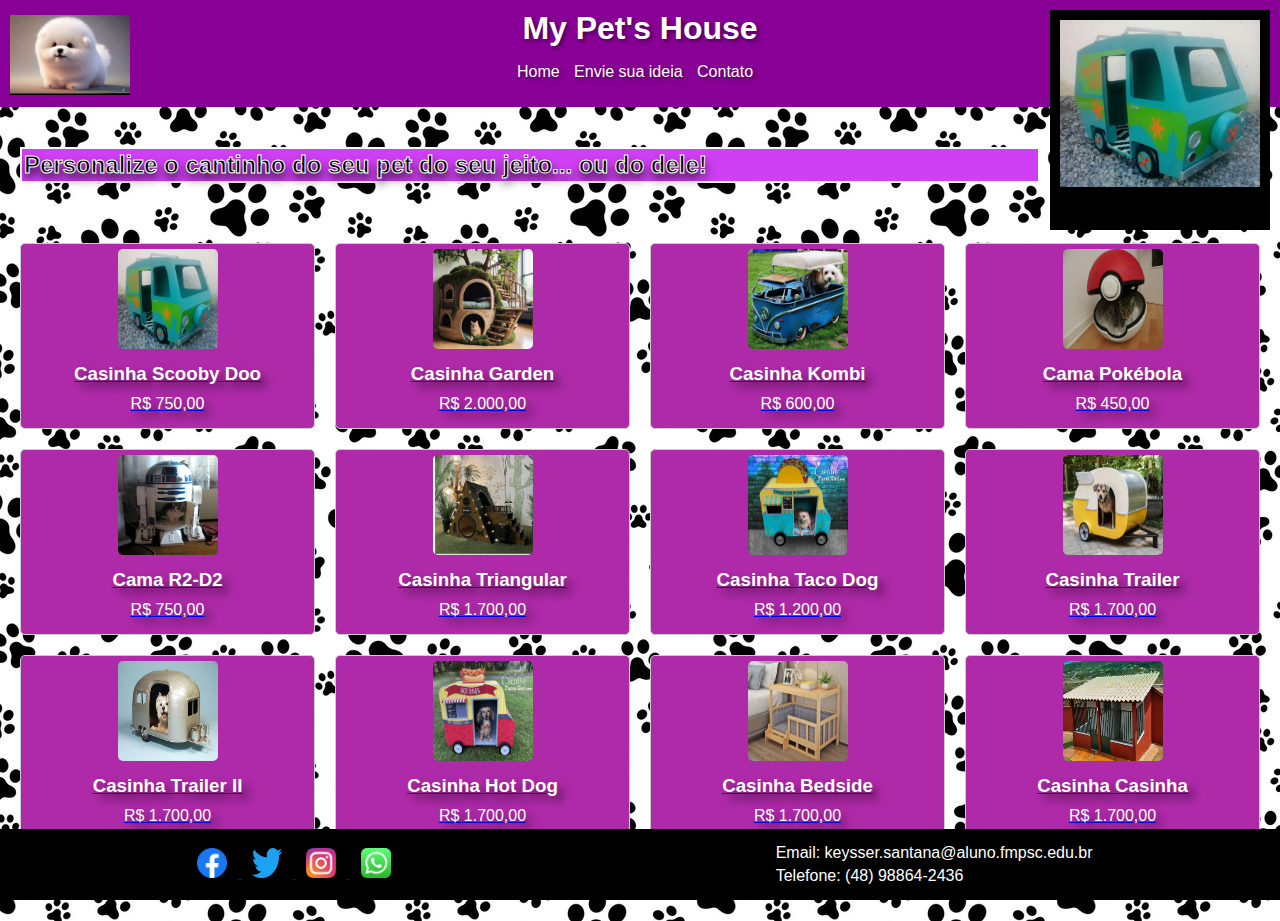
<file: index.html>
<!DOCTYPE html>
<html lang="pt-br">
<head>
    <meta charset="UTF-8">
    <meta name="viewport" content="width=device-width, initial-scale=1.0">
    <title>My Pet's House</title>
    <link rel="stylesheet" href="styles.css">
</head>
<body>
    <!-- Cabeçalho -->
    <header id="header">
        <h1><b>My Pet's House</b></h1>
        <nav>
            <ul id="menu">
                <li><a href="index.html">Home</a></li>
                <li><a href="envieideia.html">Envie sua ideia</a></li>
                <li><a href="contato.html">Contato</a></li>
            </ul>
        </nav>
    </header>

    <!-- Conteúdo Principal -->
    <main id="main-content">
    <h2 style="text-shadow: 1px 6px 10px rgba(9, 9, 9, 3.5); font-weight: bold; -webkit-text-stroke: 1px rgb(255, 255, 255); background-color: rgb(207, 63, 243); border: 2px solid white; padding: 2px;">
        Personalize o cantinho do seu pet do seu jeito... ou do dele!
    </h2>        
    <img id="profile-image" src="df.jpg" alt="Foto de Perfil">
</main>
    <!-- Contêiner do Slideshow -->
    <div id="slideshow-wrapper">
        <div id="slideshow-container">
            <img class="slideshow-image" src="scoobydoohouse.png" alt="Slideshow Image 1">
            <img class="slideshow-image" src="gardenhousecat.jpg" alt="Slideshow Image 2">
            <img class="slideshow-image" src="kombidog.jpg" alt="Slideshow Image 3">
            <img class="slideshow-image" src="tacohousedog.png" alt="Slideshow Image 4">
            <img class="slideshow-image" src="pokeballcat.jpg" alt="Slideshow Image 5">
            <img class="slideshow-image" src="r2cat.jpg" alt="Slideshow Image 6">
            <img class="slideshow-image" src="trianglehouse.jpg" alt="Slideshow Image 7">
        </div>
    </div>

    <!-- Galeria de Produtos -->
    <section class="product-gallery">
        <a href="produto1.html">
            <div class="product">
                <img src="scoobydoohouse.png" alt="Casinha Scooby Doo">
                <h3>Casinha Scooby Doo</h3>
                <p>R$ 750,00</p>
            </div>
        </a>
        <a href="produto2.html">
            <div class="product">
                <img src="gardenhousecat.jpg" alt="Casinha Garden">
                <h3>Casinha Garden</h3>
                <p>R$ 2.000,00</p>
            </div>
        </a>
        <a href="produto3.html">
            <div class="product">
                <img src="kombidog.jpg" alt="Casinha Kombi">
                <h3>Casinha Kombi</h3>
                <p>R$ 600,00</p>
            </div>
        </a>
        <a href="produto4.html">
            <div class="product">
                <img src="pokeballcat.jpg" alt="Cama Pokébola">
                <h3>Cama Pokébola</h3>
                <p>R$ 450,00</p>
            </div>
        </a>
        <a href="produto5.html">
            <div class="product">
                <img src="r2cat.jpg" alt="Cama R2-D2">
                <h3>Cama R2-D2</h3>
                <p>R$ 750,00</p>
            </div>
        </a>
        <a href="produto6.html">
            <div class="product">
                <img src="trianglehouse.jpg" alt="Casinha Triangular">
                <h3>Casinha Triangular</h3>
                <p>R$ 1.700,00</p>
            </div>
        </a>
        <a href="produto7.html">
            <div class="product">
                <img src="tacohousedog.png" alt="Casinha Taco Dog">
                <h3>Casinha Taco Dog</h3>
                <p>R$ 1.200,00</p>
            </div>
        </a>
        <a href="produto8.html">
            <div class="product">
                <img src="trailerhousedog.png" alt="Casinha Trailer">
                <h3>Casinha Trailer</h3>
                <p>R$ 1.700,00</p>
            </div>
        </a>
        <a href="produto9.html">
            <div class="product">
                <img src="trailerhousedog2.png" alt="Casinha Trailer II">
                <h3>Casinha Trailer II</h3>
                <p>R$ 1.700,00</p>
            </div>
        </a>
        <a href="produto10.html">
            <div class="product">
                <img src="hotdoghouse.png" alt="Casinha Hot Dog">
                <h3>Casinha Hot Dog</h3>
                <p>R$ 1.700,00</p>
            </div>
        </a>
        <a href="produto11.html">
            <div class="product">
                <img src="bedsidebed.jpg" alt="Casinha Bedside">
                <h3>Casinha Bedside</h3>
                <p>R$ 1.700,00</p>
            </div>
        </a>
        <a href="produto12.html">
            <div class="product">
                <img src="casinhacasinha.png" alt="Casinha Casinha">
                <h3>Casinha Casinha</h3>
                <p>R$ 1.700,00</p>
            </div>
        </a>
    </section>

     <!-- Barra de Rodapé -->
<footer id="footer">
    <div class="footer-content">
        <div class="social-media">
            <a href="https://www.facebook.com/keysser.santana/?paipv=0&eav=Afa6IDxg5koLgTH9_PRuN3s1jJ70s7DljxXkekdADCykaHD6CITpPa3I95OobGWB_j8&_rdr" target="_blank">
                <img src="facebook-icon.png" alt="Facebook">
            </a>
            <a href="https://br.linkedin.com/in/keysser-santana-8562851ab" target="_blank">
                <img src="twitter-icon.png" alt="Twitter">
            </a>
            <a href="https://www.instagram.com/keyssersantana/" target="_blank">
                <img src="instagram-icon.png" alt="Instagram">
            <a href="https://wa.me/48988642436" target="_blank">
                <img src="whatsapp.png" alt="Whatsapp">
            </a>
            </a>
        </div>
        <div class="contact-info">
            <p>Email: keysser.santana@aluno.fmpsc.edu.br</p>
            <p>Telefone: (48) 98864-2436</p>
        </div>
    </div>
</footer>

    <script src="script.js"></script>
</body>
</html>
</file>
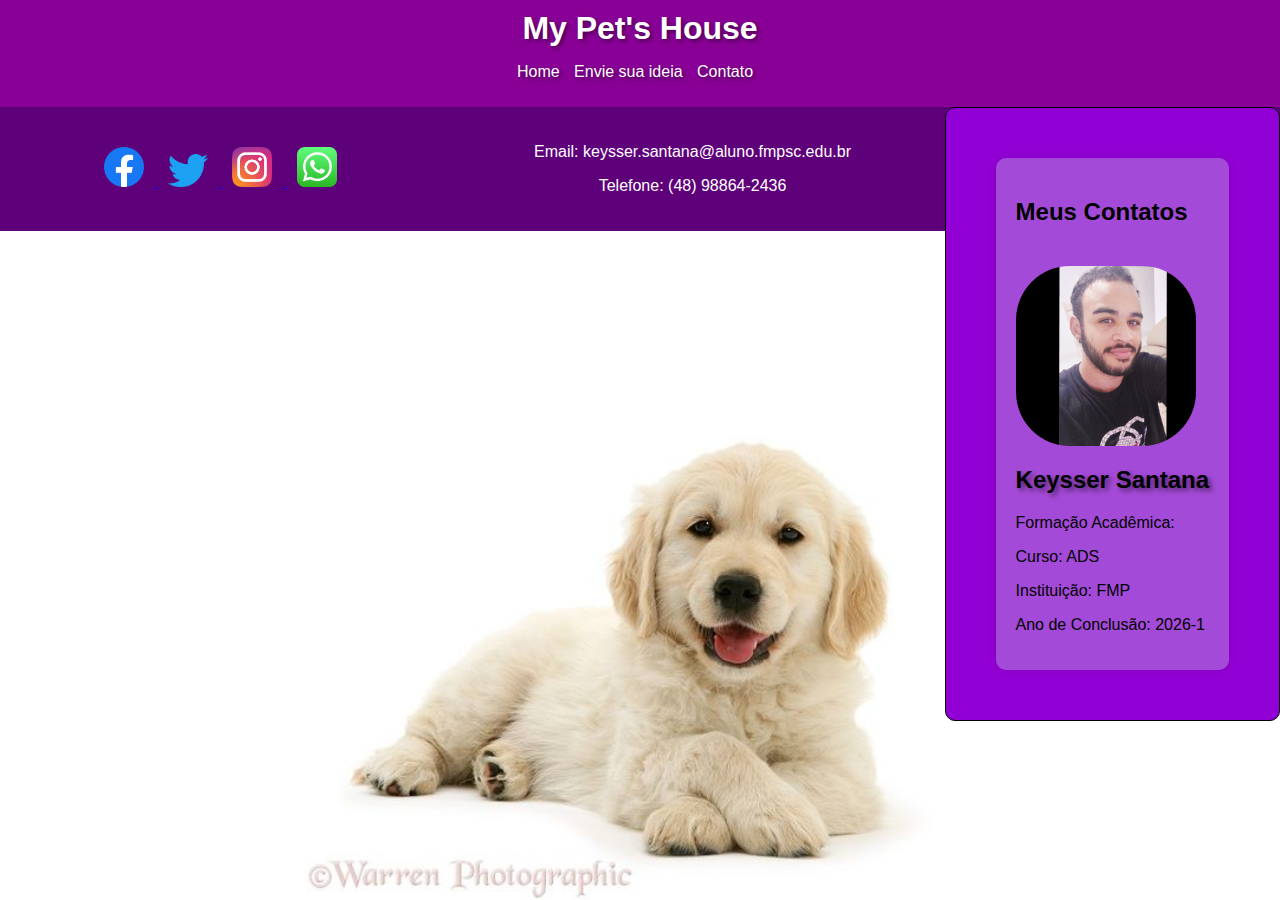
<file: contato.html>
<!DOCTYPE html>
<html lang="pt-br">
<head>
    <meta charset="UTF-8">
    <meta name="viewport" content="width=device-width, initial-scale=1.0">
    <title>My Pet's House</title>
    <link rel="stylesheet" href="cttstyles.css">
</head>
<body>
    <!-- Cabeçalho -->
    <header id="header">
        <h1><b>My Pet's House</b></h1>
        <nav>
            <ul id="menu">
                <li><a href="index.html">Home</a></li>
                <li><a href="envieideia.html">Envie sua ideia</a></li>
                <li><a href="contato.html">Contato</a></li>
            </ul>
        </nav>
    </header>

    <!-- Conteúdo Principal -->
    <main id="main-content">
        <div class="content-box">
            <h2>Meus Contatos</h2>
            <img id="profile-image" src="eu.png" alt="Foto de Perfil"> 

            <h2 style="text-shadow: 3px 3px 5px rgba(0, 0, 0, 0.5);">Keysser Santana</h2>
            <p>Formação Acadêmica:</p>
            <p>Curso: ADS</p>
            <p>Instituição: FMP</p>
            <p>Ano de Conclusão: 2026-1</p>
        </div>
    </main>

    <!-- Barra de Rodapé -->
<footer id="footer">
    <div class="footer-content">
        <div class="social-media">
            <a href="https://www.facebook.com/keysser.santana/?paipv=0&eav=Afa6IDxg5koLgTH9_PRuN3s1jJ70s7DljxXkekdADCykaHD6CITpPa3I95OobGWB_j8&_rdr" target="_blank">
                <img src="facebook-icon.png" alt="Facebook">
            </a>
            <a href="https://br.linkedin.com/in/keysser-santana-8562851ab" target="_blank">
                <img src="twitter-icon.png" alt="Twitter">
            </a>
            <a href="https://www.instagram.com/keyssersantana/" target="_blank">
                <img src="instagram-icon.png" alt="Instagram">
            <a href="https://wa.me/48988642436" target="_blank">
                <img src="whatsapp.png" alt="Whatsapp">
            </a>
            </a>
        </div>
        <div class="contact-info">
            <p>Email: keysser.santana@aluno.fmpsc.edu.br</p>
            <p>Telefone: (48) 98864-2436</p>
        </div>
    </div>
</footer>

    <script src="script.js"></script>
</body>
</html>
</file>
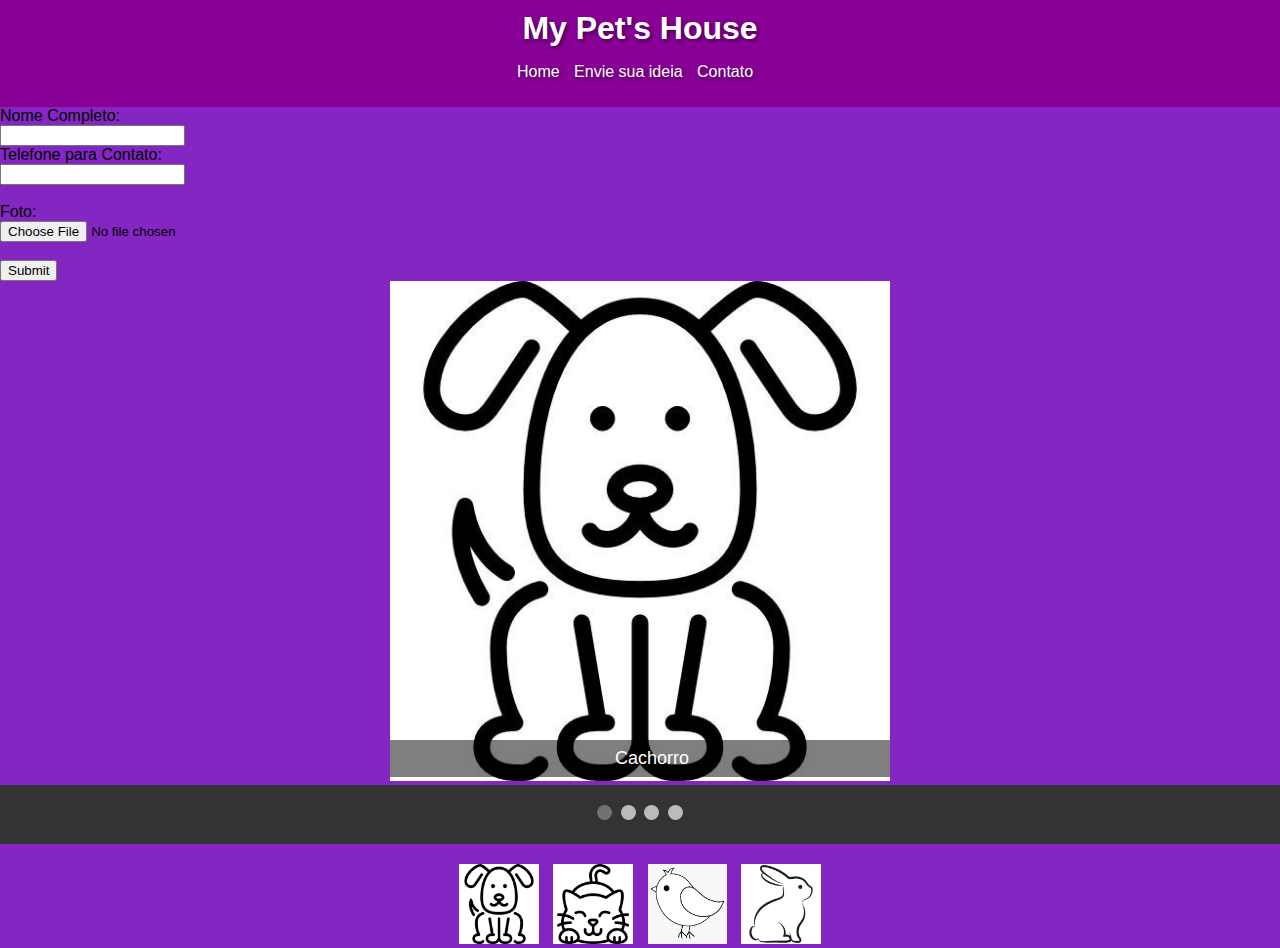
<file: envieideia.html>
<!DOCTYPE html>
<html lang="pt-br">
<head>
    <meta charset="UTF-8">
    <meta name="viewport" content="width=device-width, initial-scale=1.0">
    <title>Envie sua Ideia</title>
    <link rel="stylesheet" href="eistyles.css">
</head>
<body>
    <!-- Cabeçalho -->
    <header id="header">
        <h1><b>My Pet's House</b></h1>
        <nav>
            <ul id="menu">
                <li><a href="index.html">Home</a></li>

                <li><a href="envieideia.html">Envie sua ideia</a></li>
                <li><a href="contato.html">Contato</a></li>
            </ul>
        </nav>
    </header>
    
    <form action="/action_page.php" method="post" enctype="multipart/form-data">
        <label for="fname">Nome Completo:</label><br>
        <input type="text" id="fname" name="fname" value=""><br>
        <label for="lname">Telefone para Contato:</label><br>
        <input type="text" id="lname" name="lname" value=""><br><br>
        <label for="photo">Foto:</label><br>
        <input type="file" id="photo" name="photo"><br><br>
        <input type="submit" value="Submit">
    </form>

    <div class="slideshow-container">
        <div class="slide">
            <img src="cachorro.png" alt="Modelo 1">
            <div class="caption">Cachorro</div>
        </div>
        <div class="slide">
            <img src="gato.png" alt="Modelo 2">
            <div class="caption">Gato</div>
        </div>
        <div class="slide">
            <img src="passaro.png" alt="Modelo 3">
            <div class="caption">Pássaro</div>
        </div>
        <div class="slide">
            <img src="coelho.png" alt="Modelo 4">
            <div class="caption">Coelho</div>
        </div>
        <!-- Botões de navegação -->
        <a class="prev" onclick="plusSlides(-1)">&#10094;</a>
        <a class="next" onclick="plusSlides(1)">&#10095;</a>
    </div>
    
    <div class="dot-container">
        <span class="dot" onclick="currentSlide(1)"></span> 
        <span class="dot" onclick="currentSlide(2)"></span> 
        <span class="dot" onclick="currentSlide(3)"></span>
        <span class="dot" onclick="currentSlide(4)"></span> 
    </div>

    <div class="thumbnail-container">
        <img class="thumbnail" src="cachorro.png" onclick="currentSlide(1)" alt="Modelo 1">
        <img class="thumbnail" src="gato.png" onclick="currentSlide(2)" alt="Modelo 2">
        <img class="thumbnail" src="passaro.png" onclick="currentSlide(3)" alt="Modelo 3">
        <img class="thumbnail" src="coelho.png" onclick="currentSlide(4)" alt="Modelo 4">
    </div>

    <script src="eiscripts.js"></script>
</body>
</html>
</file>
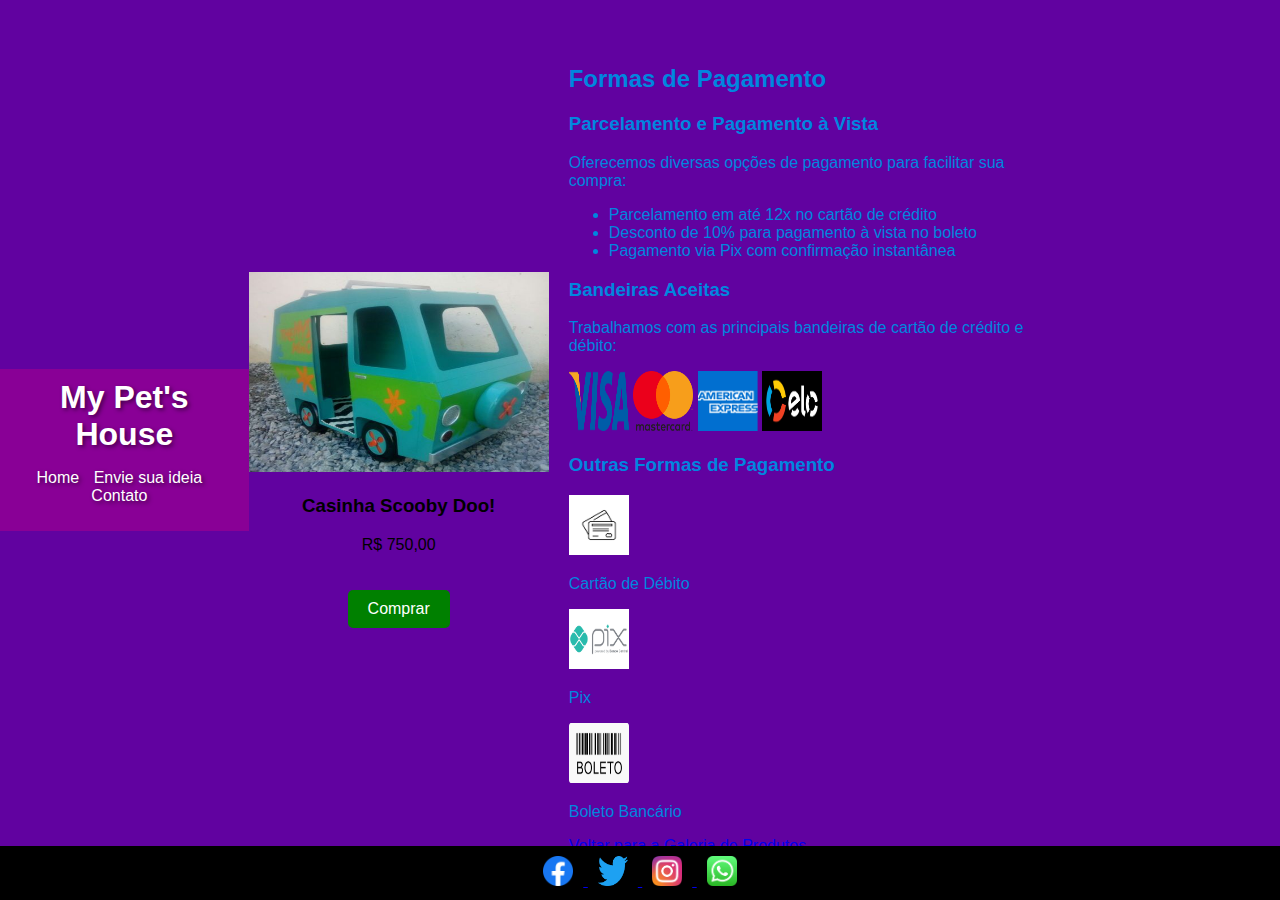
<file: produto1.html>
<!DOCTYPE html>
<html lang="pt-br">
<head>
    <meta charset="UTF-8">
    <meta name="viewport" content="width=device-width, initial-scale=1.0">
    <title>My Pet's House</title>
</head>
<body>
    <!-- Cabeçalho -->
    <header id="header">
        <h1><b>My Pet's House</b></h1>
        <nav>
            <ul id="menu">
                <li><a href="index.html">Home</a></li>
                <li><a href="envieideia.html">Envie sua ideia</a></li>
                <li><a href="contato.html">Contato</a></li>
            </ul>
        </nav>
    </header>
<head>
    <meta charset="UTF-8">
    <meta name="viewport" content="width=device-width, initial-scale=1.0">
    <title>Formas de Pagamento - My Pet's House</title>
    <link rel="stylesheet" href="produtos.css">
</head>
<body>
    <style>
        body {
          display: flex;
          justify-content: center;
          align-items: center;
          min-height: 100vh;
          margin: 0;
        }
        .container {
          text-align: center;
        }
      </style>
      </head>
      <body>
        <div class="container">
          <img src="scoobydoohouse.png" alt="Casinha Garden" width="300" height="200">
          <h3>Casinha Scooby Doo!</h3>
          <p>R$ 750,00</p>
        <a href="pagamento.html" class="button-comprar">Comprar</a>
        </div>
    <!-- Conteúdo Principal -->
    <main id="main-content">
        <h2>Formas de Pagamento</h2>
        <section class="payment-options">
            <h3>Parcelamento e Pagamento à Vista</h3>
            <p>Oferecemos diversas opções de pagamento para facilitar sua compra:</p>
            <ul>
                <li>Parcelamento em até 12x no cartão de crédito</li>
                <li>Desconto de 10% para pagamento à vista no boleto</li>
                <li>Pagamento via Pix com confirmação instantânea</li>
            </ul>

            <h3>Bandeiras Aceitas</h3>
            <p>Trabalhamos com as principais bandeiras de cartão de crédito e débito:</p>
            <div class="card-brands">
                <img src="visa.png" alt="Visa" width="60" height="60">
                <img src="mastercard.png" alt="MasterCard" width="60" height="60">
                <img src="american-express.png" alt="American Express" width="60" height="60">
                <img src="elo.png" alt="Elo" width="60" height="60">
                <!-- Adicione mais logos conforme necessário -->
            </div>

            <h3>Outras Formas de Pagamento</h3>
            <div class="payment-methods">
                <div class="method">
                    <img src="credito.png" alt="Cartão de Crédito" width="60" height="60">
                    <p>Cartão de Débito</p>
                </div>
                <div class="method">
                    <img src="pix.png" alt="Pix" width="60" height="60">
                    <p>Pix</p>
                </div>
                <div class="method">
                    <img src="boleto-simbolo.png" alt="Boleto" width="60" height="60">
                    <p>Boleto Bancário</p>
                </div>
            </div>
        </section>

        <section class="back-to-products">
            <a href="index.html" class="button">Voltar para a Galeria de Produtos</a>
        </section>
    </main>

        <!-- Barra de Rodapé -->
<footer id="footer">
    <div class="footer-content">
        <div class="social-media">
            <a href="https://www.facebook.com/keysser.santana/?paipv=0&eav=Afa6IDxg5koLgTH9_PRuN3s1jJ70s7DljxXkekdADCykaHD6CITpPa3I95OobGWB_j8&_rdr" target="_blank">
                <img src="facebook-icon.png" alt="Facebook">
            </a>
            <a href="https://br.linkedin.com/in/keysser-santana-8562851ab" target="_blank">
                <img src="twitter-icon.png" alt="Twitter">
            </a>
            <a href="https://www.instagram.com/keyssersantana/" target="_blank">
                <img src="instagram-icon.png" alt="Instagram">
            <a href="https://wa.me/48988642436" target="_blank">
                <img src="whatsapp.png" alt="Whatsapp">
            </a>
            </a>
        </div>
    </footer>

    <script src="script.js"></script>
</body>
</html>
</file>
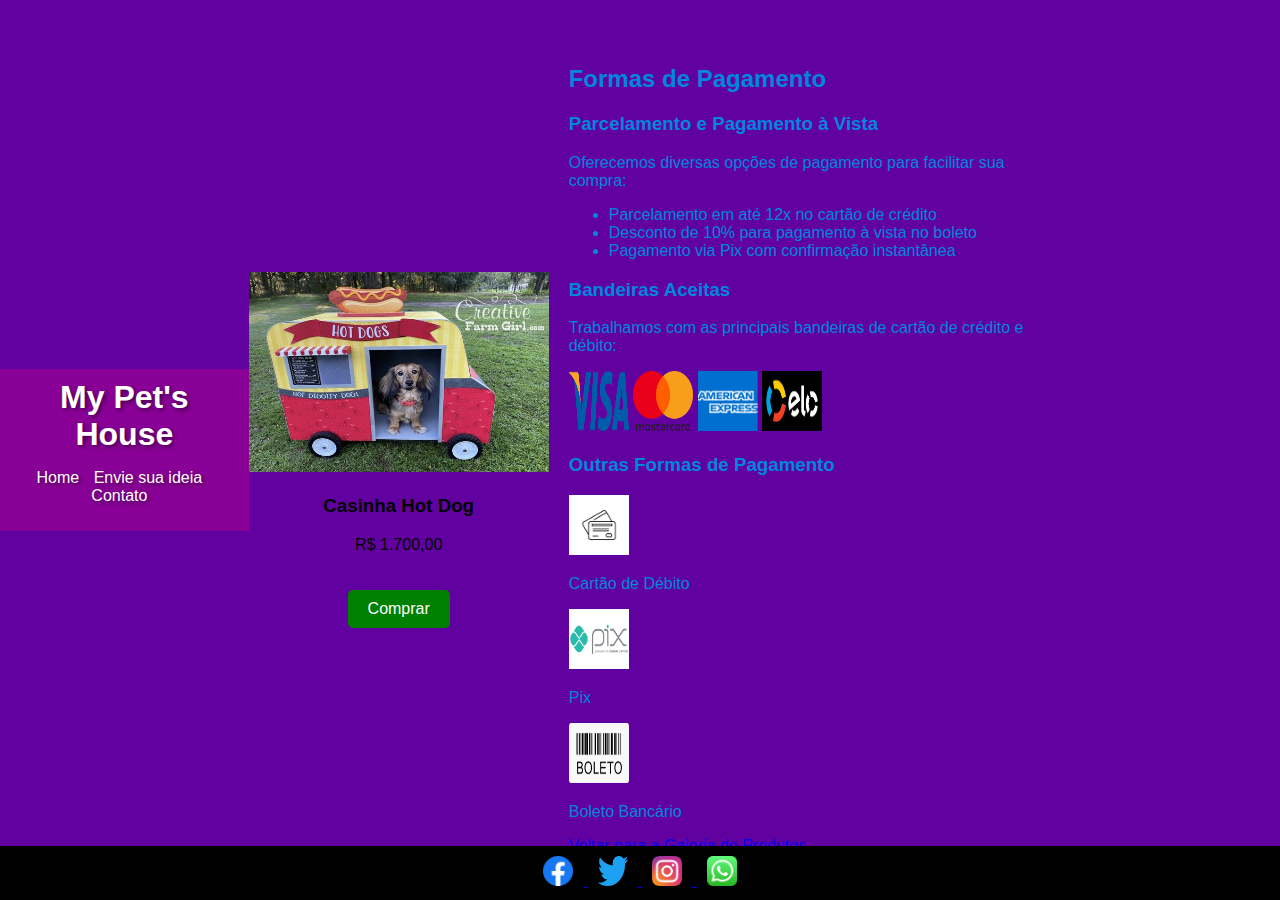
<file: produto10.html>
<!DOCTYPE html>
<html lang="pt-br">
<head>
    <meta charset="UTF-8">
    <meta name="viewport" content="width=device-width, initial-scale=1.0">
    <title>My Pet's House</title>
    <link rel="stylesheet" href="produtos.css">
</head>
<body>
    <!-- Cabeçalho -->
    <header id="header">
        <h1><b>My Pet's House</b></h1>
        <nav>
            <ul id="menu">
                <li><a href="index.html">Home</a></li>
                <li><a href="envieideia.html">Envie sua ideia</a></li>
                <li><a href="contato.html">Contato</a></li>
            </ul>
        </nav>
    </header>
<head>
    <meta charset="UTF-8">
    <meta name="viewport" content="width=device-width, initial-scale=1.0">
    <title>Formas de Pagamento - My Pet's House</title>
    <link rel="stylesheet" href="produtos.css">
</head>
<body>
    <style>
        body {
          display: flex;
          justify-content: center;
          align-items: center;
          min-height: 100vh;
          margin: 0;
        }
        .container {
          text-align: center;
        }
      </style>
      </head>
      <body>
        <div class="container">
          <img src="hotdoghouse.png" alt="Casinha Garden" width="300" height="200">
          <h3>Casinha Hot Dog</h3>
          <p>R$ 1.700,00</p>
            <a href="pagamento.html" class="button-comprar">Comprar</a>
        </div>
        <!-- Conteúdo Principal -->
    <main id="main-content">
        <h2>Formas de Pagamento</h2>
        <section class="payment-options">
            <h3>Parcelamento e Pagamento à Vista</h3>
            <p>Oferecemos diversas opções de pagamento para facilitar sua compra:</p>
            <ul>
                <li>Parcelamento em até 12x no cartão de crédito</li>
                <li>Desconto de 10% para pagamento à vista no boleto</li>
                <li>Pagamento via Pix com confirmação instantânea</li>
            </ul>

            <h3>Bandeiras Aceitas</h3>
            <p>Trabalhamos com as principais bandeiras de cartão de crédito e débito:</p>
            <div class="card-brands">
                <img src="visa.png" alt="Visa" width="60" height="60">
                <img src="mastercard.png" alt="MasterCard" width="60" height="60">
                <img src="american-express.png" alt="American Express" width="60" height="60">
                <img src="elo.png" alt="Elo" width="60" height="60">
                <!-- Adicione mais logos conforme necessário -->
            </div>

            <h3>Outras Formas de Pagamento</h3>
            <div class="payment-methods">
                <div class="method">
                    <img src="credito.png" alt="Cartão de Crédito" width="60" height="60">
                    <p>Cartão de Débito</p>
                </div>
                <div class="method">
                    <img src="pix.png" alt="Pix" width="60" height="60">
                    <p>Pix</p>
                </div>
                <div class="method">
                    <img src="boleto-simbolo.png" alt="Boleto" width="60" height="60">
                    <p>Boleto Bancário</p>
                </div>
            </div>
        </section>

        <section class="back-to-products">
            <a href="index.html" class="button">Voltar para a Galeria de Produtos</a>
        </section>
    </main>

            <!-- Barra de Rodapé -->
<footer id="footer">
    <div class="footer-content">
        <div class="social-media">
            <a href="https://www.facebook.com/keysser.santana/?paipv=0&eav=Afa6IDxg5koLgTH9_PRuN3s1jJ70s7DljxXkekdADCykaHD6CITpPa3I95OobGWB_j8&_rdr" target="_blank">
                <img src="facebook-icon.png" alt="Facebook">
            </a>
            <a href="https://br.linkedin.com/in/keysser-santana-8562851ab" target="_blank">
                <img src="twitter-icon.png" alt="Twitter">
            </a>
            <a href="https://www.instagram.com/keyssersantana/" target="_blank">
                <img src="instagram-icon.png" alt="Instagram">
            <a href="https://wa.me/48988642436" target="_blank">
                <img src="whatsapp.png" alt="Whatsapp">
            </a>
            </a>
        </div>
    </footer>

    <script src="script.js"></script>
</body>
</html>
</file>
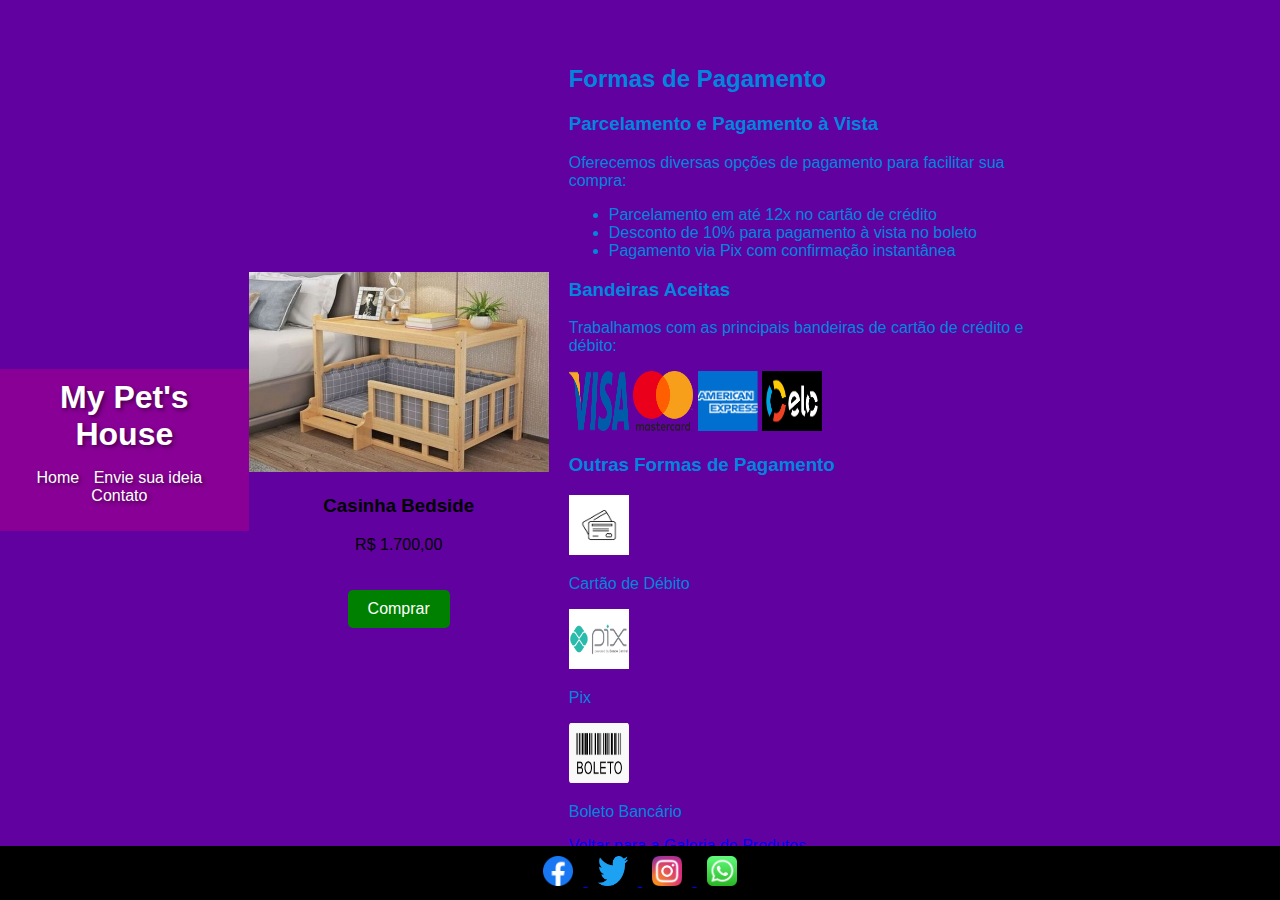
<file: produto11.html>
<!DOCTYPE html>
<html lang="pt-br">
<head>
    <meta charset="UTF-8">
    <meta name="viewport" content="width=device-width, initial-scale=1.0">
    <title>My Pet's House</title>
    <link rel="stylesheet" href="produtos.css">
</head>
<body>
    <!-- Cabeçalho -->
    <header id="header">
        <h1><b>My Pet's House</b></h1>
        <nav>
            <ul id="menu">
                <li><a href="index.html">Home</a></li>
                <li><a href="envieideia.html">Envie sua ideia</a></li>
                <li><a href="contato.html">Contato</a></li>
            </ul>
        </nav>
    </header>
<head>
    <meta charset="UTF-8">
    <meta name="viewport" content="width=device-width, initial-scale=1.0">
    <title>Formas de Pagamento - My Pet's House</title>
    <link rel="stylesheet" href="produtos.css">
</head>
<body>
    <style>
        body {
          display: flex;
          justify-content: center;
          align-items: center;
          min-height: 100vh;
          margin: 0;
        }
        .container {
          text-align: center;
        }
      </style>
      </head>
      <body>
        <div class="container">
          <img src="bedsidebed.jpg" alt="Casinha Garden" width="300" height="200">
          <h3>Casinha Bedside</h3>
          <p>R$ 1.700,00</p>
            <a href="pagamento.html" class="button-comprar">Comprar</a>
        </div>
        <!-- Conteúdo Principal -->
    <main id="main-content">
        <h2>Formas de Pagamento</h2>
        <section class="payment-options">
            <h3>Parcelamento e Pagamento à Vista</h3>
            <p>Oferecemos diversas opções de pagamento para facilitar sua compra:</p>
            <ul>
                <li>Parcelamento em até 12x no cartão de crédito</li>
                <li>Desconto de 10% para pagamento à vista no boleto</li>
                <li>Pagamento via Pix com confirmação instantânea</li>
            </ul>

            <h3>Bandeiras Aceitas</h3>
            <p>Trabalhamos com as principais bandeiras de cartão de crédito e débito:</p>
            <div class="card-brands">
                <img src="visa.png" alt="Visa" width="60" height="60">
                <img src="mastercard.png" alt="MasterCard" width="60" height="60">
                <img src="american-express.png" alt="American Express" width="60" height="60">
                <img src="elo.png" alt="Elo" width="60" height="60">
                <!-- Adicione mais logos conforme necessário -->
            </div>

            <h3>Outras Formas de Pagamento</h3>
            <div class="payment-methods">
                <div class="method">
                    <img src="credito.png" alt="Cartão de Crédito" width="60" height="60">
                    <p>Cartão de Débito</p>
                </div>
                <div class="method">
                    <img src="pix.png" alt="Pix" width="60" height="60">
                    <p>Pix</p>
                </div>
                <div class="method">
                    <img src="boleto-simbolo.png" alt="Boleto" width="60" height="60">
                    <p>Boleto Bancário</p>
                </div>
            </div>
        </section>

        <section class="back-to-products">
            <a href="index.html" class="button">Voltar para a Galeria de Produtos</a>
        </section>
    </main>

           <!-- Barra de Rodapé -->
<footer id="footer">
    <div class="footer-content">
        <div class="social-media">
            <a href="https://www.facebook.com/keysser.santana/?paipv=0&eav=Afa6IDxg5koLgTH9_PRuN3s1jJ70s7DljxXkekdADCykaHD6CITpPa3I95OobGWB_j8&_rdr" target="_blank">
                <img src="facebook-icon.png" alt="Facebook">
            </a>
            <a href="https://br.linkedin.com/in/keysser-santana-8562851ab" target="_blank">
                <img src="twitter-icon.png" alt="Twitter">
            </a>
            <a href="https://www.instagram.com/keyssersantana/" target="_blank">
                <img src="instagram-icon.png" alt="Instagram">
            <a href="https://wa.me/48988642436" target="_blank">
                <img src="whatsapp.png" alt="Whatsapp">
            </a>
            </a>
        </div>
    </footer>

    <script src="script.js"></script>
</body>
</html>
</file>
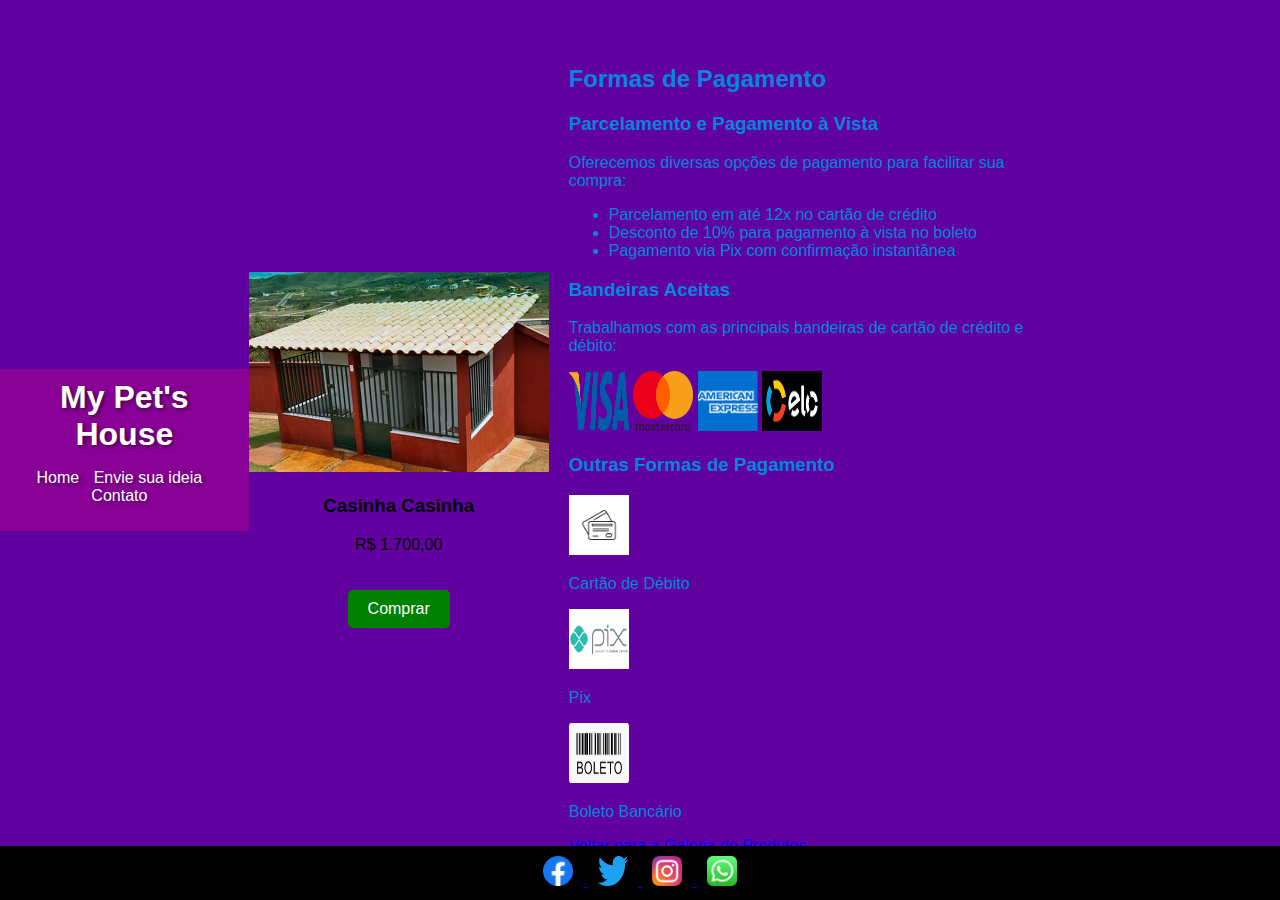
<file: produto12.html>
<!DOCTYPE html>
<html lang="pt-br">
<head>
    <meta charset="UTF-8">
    <meta name="viewport" content="width=device-width, initial-scale=1.0">
    <title>My Pet's House</title>
    <link rel="stylesheet" href="produtos.css">
</head>
<body>
    <!-- Cabeçalho -->
    <header id="header">
        <h1><b>My Pet's House</b></h1>
        <nav>
            <ul id="menu">
                <li><a href="index.html">Home</a></li>
                <li><a href="envieideia.html">Envie sua ideia</a></li>
                <li><a href="contato.html">Contato</a></li>
            </ul>
        </nav>
    </header>
<head>
    <meta charset="UTF-8">
    <meta name="viewport" content="width=device-width, initial-scale=1.0">
    <title>Formas de Pagamento - My Pet's House</title>
    <link rel="stylesheet" href="produtos.css">
</head>
<body>
    <style>
        body {
          display: flex;
          justify-content: center;
          align-items: center;
          min-height: 100vh;
          margin: 0;
        }
        .container {
          text-align: center;
        }
      </style>
      </head>
      <body>
        <div class="container">
          <img src="casinhacasinha.png" alt="Casinha Garden" width="300" height="200">
          <h3>Casinha Casinha</h3>
          <p>R$ 1.700,00</p>
            <a href="pagamento.html" class="button-comprar">Comprar</a>
        </div>
        <!-- Conteúdo Principal -->
    <main id="main-content">
        <h2>Formas de Pagamento</h2>
        <section class="payment-options">
            <h3>Parcelamento e Pagamento à Vista</h3>
            <p>Oferecemos diversas opções de pagamento para facilitar sua compra:</p>
            <ul>
                <li>Parcelamento em até 12x no cartão de crédito</li>
                <li>Desconto de 10% para pagamento à vista no boleto</li>
                <li>Pagamento via Pix com confirmação instantânea</li>
            </ul>

            <h3>Bandeiras Aceitas</h3>
            <p>Trabalhamos com as principais bandeiras de cartão de crédito e débito:</p>
            <div class="card-brands">
                <img src="visa.png" alt="Visa" width="60" height="60">
                <img src="mastercard.png" alt="MasterCard" width="60" height="60">
                <img src="american-express.png" alt="American Express" width="60" height="60">
                <img src="elo.png" alt="Elo" width="60" height="60">
                <!-- Adicione mais logos conforme necessário -->
            </div>

            <h3>Outras Formas de Pagamento</h3>
            <div class="payment-methods">
                <div class="method">
                    <img src="credito.png" alt="Cartão de Crédito" width="60" height="60">
                    <p>Cartão de Débito</p>
                </div>
                <div class="method">
                    <img src="pix.png" alt="Pix" width="60" height="60">
                    <p>Pix</p>
                </div>
                <div class="method">
                    <img src="boleto-simbolo.png" alt="Boleto" width="60" height="60">
                    <p>Boleto Bancário</p>
                </div>
            </div>
        </section>

        <section class="back-to-products">
            <a href="index.html" class="button">Voltar para a Galeria de Produtos</a>
        </section>
    </main>

            <!-- Barra de Rodapé -->
<footer id="footer">
    <div class="footer-content">
        <div class="social-media">
            <a href="https://www.facebook.com/keysser.santana/?paipv=0&eav=Afa6IDxg5koLgTH9_PRuN3s1jJ70s7DljxXkekdADCykaHD6CITpPa3I95OobGWB_j8&_rdr" target="_blank">
                <img src="facebook-icon.png" alt="Facebook">
            </a>
            <a href="https://br.linkedin.com/in/keysser-santana-8562851ab" target="_blank">
                <img src="twitter-icon.png" alt="Twitter">
            </a>
            <a href="https://www.instagram.com/keyssersantana/" target="_blank">
                <img src="instagram-icon.png" alt="Instagram">
            <a href="https://wa.me/48988642436" target="_blank">
                <img src="whatsapp.png" alt="Whatsapp">
            </a>
            </a>
        </div>
    </footer>

    <script src="script.js"></script>
</body>
</html>
</file>
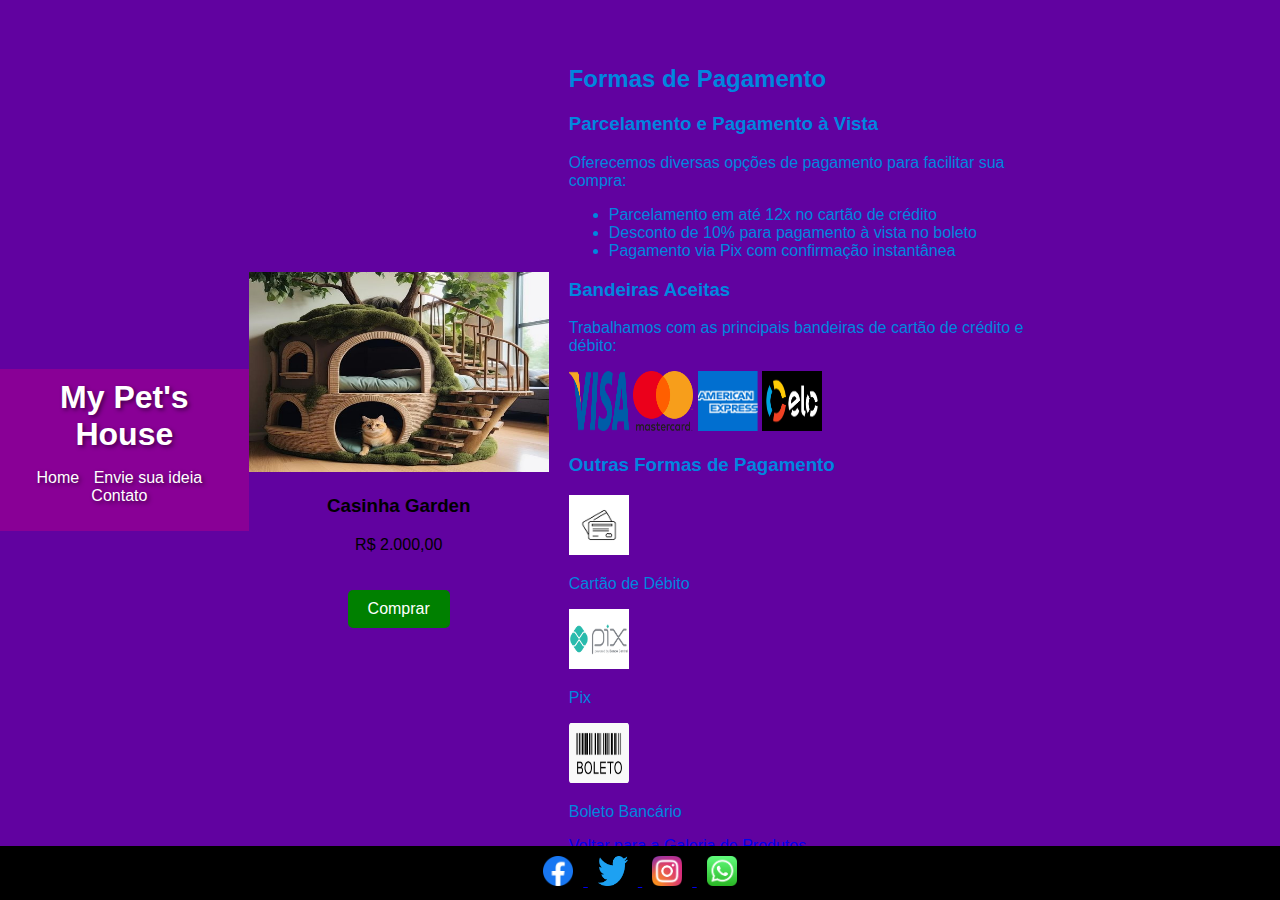
<file: produto2.html>
<!DOCTYPE html>
<html lang="pt-br">
<head>
    <meta charset="UTF-8">
    <meta name="viewport" content="width=device-width, initial-scale=1.0">
    <title>My Pet's House</title>
    <link rel="stylesheet" href="produtos.css">
</head>
<body>
    <!-- Cabeçalho -->
    <header id="header">
        <h1><b>My Pet's House</b></h1>
        <nav>
            <ul id="menu">
                <li><a href="index.html">Home</a></li>
                <li><a href="envieideia.html">Envie sua ideia</a></li>
                <li><a href="contato.html">Contato</a></li>
            </ul>
        </nav>
    </header>
<head>
    <meta charset="UTF-8">
    <meta name="viewport" content="width=device-width, initial-scale=1.0">
    <title>Formas de Pagamento - My Pet's House</title>
    <link rel="stylesheet" href="produtos.css">
</head>
<body>
    <style>
        body {
          display: flex;
          justify-content: center;
          align-items: center;
          min-height: 100vh;
          margin: 0;
        }
        .container {
          text-align: center;
        }
      </style>
      </head>
      <body>
        <div class="container">
          <img src="gardenhousecat.jpg" alt="Casinha Garden" width="300" height="200">
          <h3>Casinha Garden</h3>
          <p>R$ 2.000,00</p>
        <a href="pagamento.html" class="button-comprar">Comprar</a>
        </div>
    <!-- Conteúdo Principal -->
    <main id="main-content">
        <h2>Formas de Pagamento</h2>
        <section class="payment-options">
            <h3>Parcelamento e Pagamento à Vista</h3>
            <p>Oferecemos diversas opções de pagamento para facilitar sua compra:</p>
            <ul>
                <li>Parcelamento em até 12x no cartão de crédito</li>
                <li>Desconto de 10% para pagamento à vista no boleto</li>
                <li>Pagamento via Pix com confirmação instantânea</li>
            </ul>

            <h3>Bandeiras Aceitas</h3>
            <p>Trabalhamos com as principais bandeiras de cartão de crédito e débito:</p>
            <div class="card-brands">
                <img src="visa.png" alt="Visa" width="60" height="60">
                <img src="mastercard.png" alt="MasterCard" width="60" height="60">
                <img src="american-express.png" alt="American Express" width="60" height="60">
                <img src="elo.png" alt="Elo" width="60" height="60">
                <!-- Adicione mais logos conforme necessário -->
            </div>

            <h3>Outras Formas de Pagamento</h3>
            <div class="payment-methods">
                <div class="method">
                    <img src="credito.png" alt="Cartão de Crédito" width="60" height="60">
                    <p>Cartão de Débito</p>
                </div>
                <div class="method">
                    <img src="pix.png" alt="Pix" width="60" height="60">
                    <p>Pix</p>
                </div>
                <div class="method">
                    <img src="boleto-simbolo.png" alt="Boleto" width="60" height="60">
                    <p>Boleto Bancário</p>
                </div>
            </div>
        </section>

        <section class="back-to-products">
            <a href="index.html" class="button">Voltar para a Galeria de Produtos</a>
        </section>
    </main>

            <!-- Barra de Rodapé -->
<footer id="footer">
    <div class="footer-content">
        <div class="social-media">
            <a href="https://www.facebook.com/keysser.santana/?paipv=0&eav=Afa6IDxg5koLgTH9_PRuN3s1jJ70s7DljxXkekdADCykaHD6CITpPa3I95OobGWB_j8&_rdr" target="_blank">
                <img src="facebook-icon.png" alt="Facebook">
            </a>
            <a href="https://br.linkedin.com/in/keysser-santana-8562851ab" target="_blank">
                <img src="twitter-icon.png" alt="Twitter">
            </a>
            <a href="https://www.instagram.com/keyssersantana/" target="_blank">
                <img src="instagram-icon.png" alt="Instagram">
            <a href="https://wa.me/48988642436" target="_blank">
                <img src="whatsapp.png" alt="Whatsapp">
            </a>
            </a>
        </div>
    </footer>

    <script src="script.js"></script>
</body>
</html>
</file>
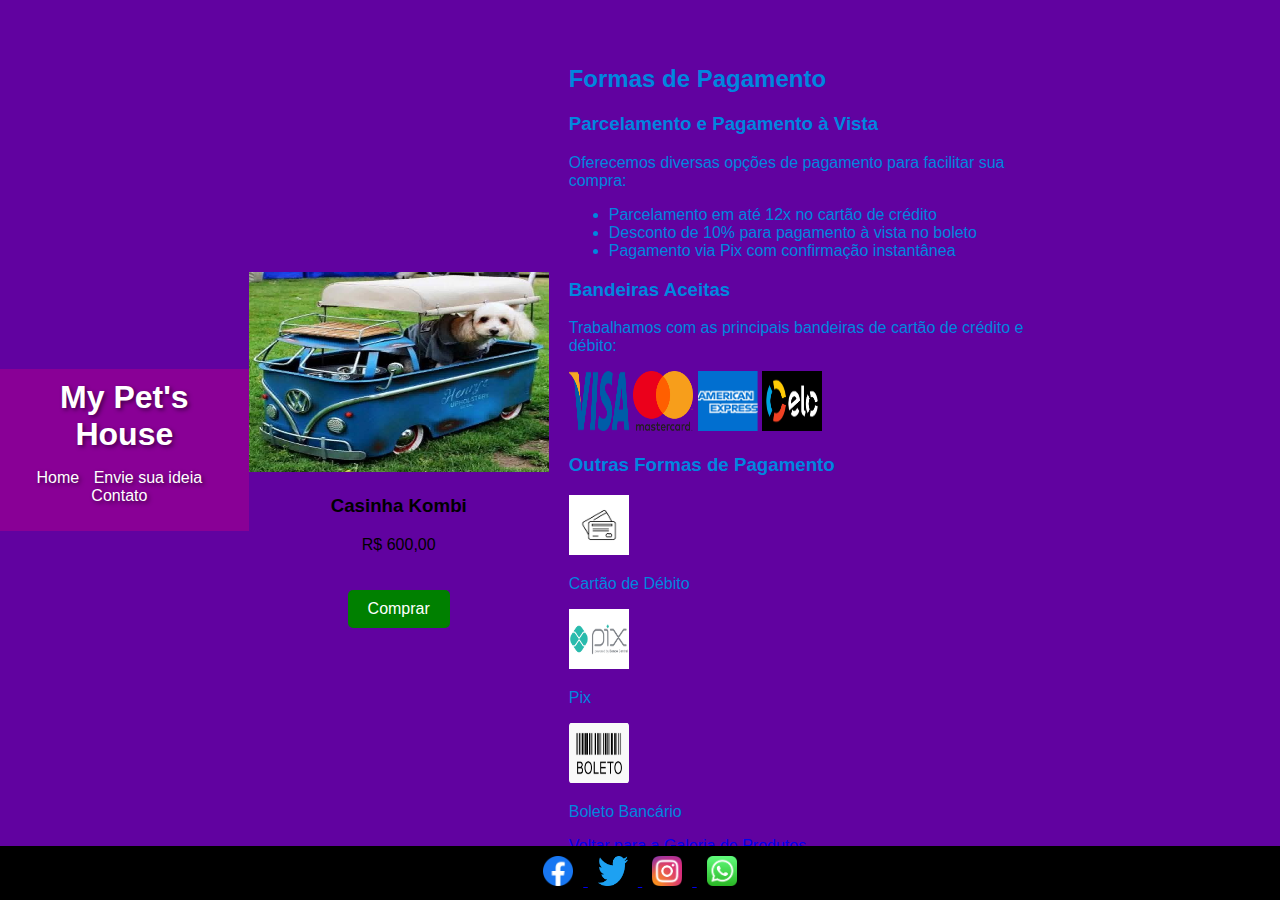
<file: produto3.html>
<!DOCTYPE html>
<html lang="pt-br">
<head>
    <meta charset="UTF-8">
    <meta name="viewport" content="width=device-width, initial-scale=1.0">
    <title>My Pet's House</title>
    <link rel="stylesheet" href="produtos.css">
</head>
<body>
    <!-- Cabeçalho -->
    <header id="header">
        <h1><b>My Pet's House</b></h1>
        <nav>
            <ul id="menu">
                <li><a href="index.html">Home</a></li>
                <li><a href="envieideia.html">Envie sua ideia</a></li>
                <li><a href="contato.html">Contato</a></li>
            </ul>
        </nav>
    </header>
<head>
    <meta charset="UTF-8">
    <meta name="viewport" content="width=device-width, initial-scale=1.0">
    <title>Formas de Pagamento - My Pet's House</title>
    <link rel="stylesheet" href="produtos.css">
</head>
<body>
    <style>
        body {
          display: flex;
          justify-content: center;
          align-items: center;
          min-height: 100vh;
          margin: 0;
        }
        .container {
          text-align: center;
        }
      </style>
      </head>
      <body>
        <div class="container">
          <img src="kombidog.jpg" alt="Casinha Garden" width="300" height="200">
          <h3>Casinha Kombi</h3>
          <p>R$ 600,00</p>
        <a href="pagamento.html" class="button-comprar">Comprar</a>
        </div>
       <!-- Conteúdo Principal -->
    <main id="main-content">
        <h2>Formas de Pagamento</h2>
        <section class="payment-options">
            <h3>Parcelamento e Pagamento à Vista</h3>
            <p>Oferecemos diversas opções de pagamento para facilitar sua compra:</p>
            <ul>
                <li>Parcelamento em até 12x no cartão de crédito</li>
                <li>Desconto de 10% para pagamento à vista no boleto</li>
                <li>Pagamento via Pix com confirmação instantânea</li>
            </ul>

            <h3>Bandeiras Aceitas</h3>
            <p>Trabalhamos com as principais bandeiras de cartão de crédito e débito:</p>
            <div class="card-brands">
                <img src="visa.png" alt="Visa" width="60" height="60">
                <img src="mastercard.png" alt="MasterCard" width="60" height="60">
                <img src="american-express.png" alt="American Express" width="60" height="60">
                <img src="elo.png" alt="Elo" width="60" height="60">
                <!-- Adicione mais logos conforme necessário -->
            </div>

            <h3>Outras Formas de Pagamento</h3>
            <div class="payment-methods">
                <div class="method">
                    <img src="credito.png" alt="Cartão de Crédito" width="60" height="60">
                    <p>Cartão de Débito</p>
                </div>
                <div class="method">
                    <img src="pix.png" alt="Pix" width="60" height="60">
                    <p>Pix</p>
                </div>
                <div class="method">
                    <img src="boleto-simbolo.png" alt="Boleto" width="60" height="60">
                    <p>Boleto Bancário</p>
                </div>
            </div>
        </section>

        <section class="back-to-products">
            <a href="index.html" class="button">Voltar para a Galeria de Produtos</a>
        </section>
    </main>

            <!-- Barra de Rodapé -->
<footer id="footer">
    <div class="footer-content">
        <div class="social-media">
            <a href="https://www.facebook.com/keysser.santana/?paipv=0&eav=Afa6IDxg5koLgTH9_PRuN3s1jJ70s7DljxXkekdADCykaHD6CITpPa3I95OobGWB_j8&_rdr" target="_blank">
                <img src="facebook-icon.png" alt="Facebook">
            </a>
            <a href="https://br.linkedin.com/in/keysser-santana-8562851ab" target="_blank">
                <img src="twitter-icon.png" alt="Twitter">
            </a>
            <a href="https://www.instagram.com/keyssersantana/" target="_blank">
                <img src="instagram-icon.png" alt="Instagram">
            <a href="https://wa.me/48988642436" target="_blank">
                <img src="whatsapp.png" alt="Whatsapp">
            </a>
            </a>
        </div>
    </footer>

    <script src="script.js"></script>
</body>
</html>
</file>
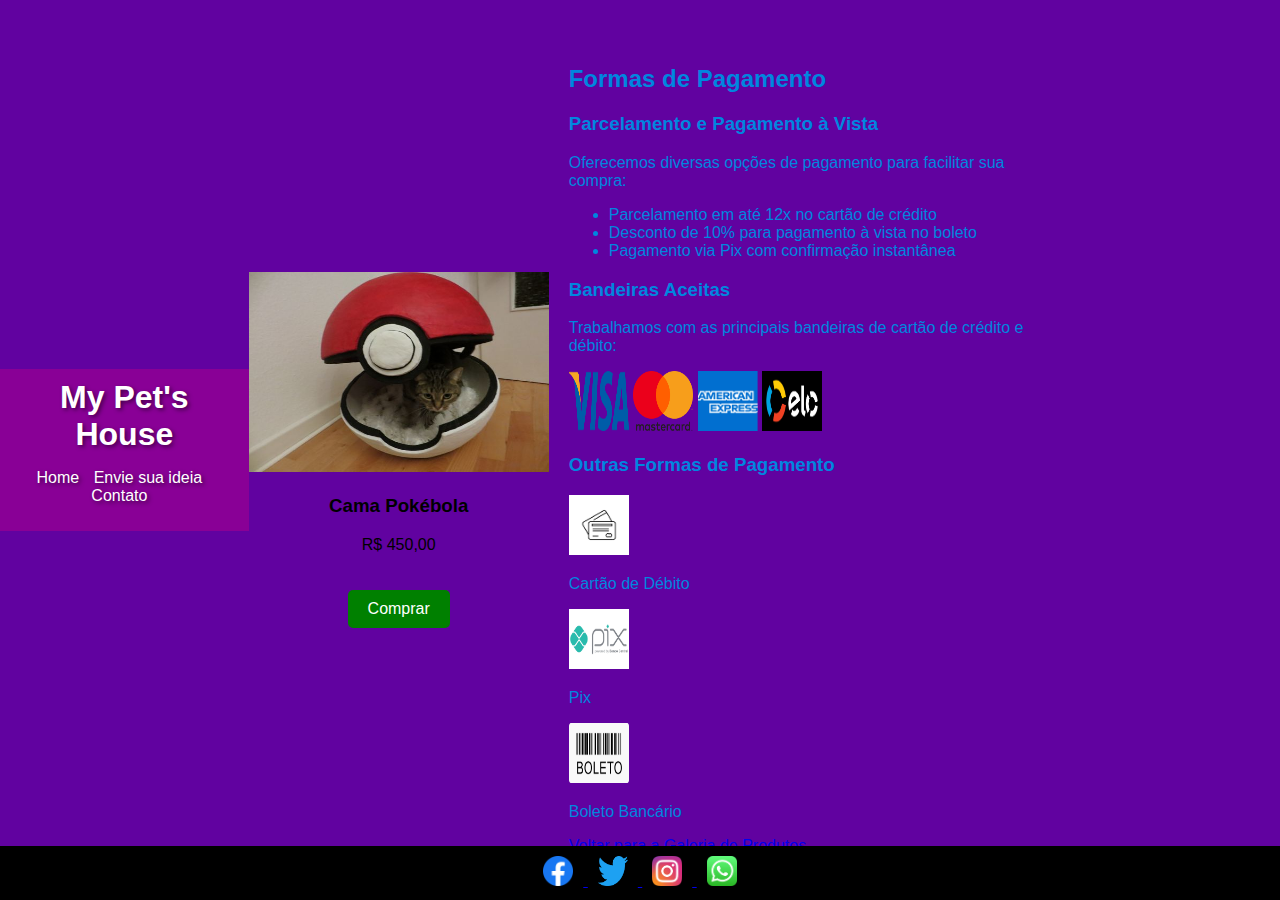
<file: produto4.html>
<!DOCTYPE html>
<html lang="pt-br">
<head>
    <meta charset="UTF-8">
    <meta name="viewport" content="width=device-width, initial-scale=1.0">
    <title>My Pet's House</title>
    <link rel="stylesheet" href="produtos.css">
</head>
<body>
    <!-- Cabeçalho -->
    <header id="header">
        <h1><b>My Pet's House</b></h1>
        <nav>
            <ul id="menu">
                <li><a href="index.html">Home</a></li>
                <li><a href="envieideia.html">Envie sua ideia</a></li>
                <li><a href="contato.html">Contato</a></li>
            </ul>
        </nav>
    </header>
<head>
    <meta charset="UTF-8">
    <meta name="viewport" content="width=device-width, initial-scale=1.0">
    <title>Formas de Pagamento - My Pet's House</title>
    <link rel="stylesheet" href="produtos.css">
</head>
<body>
    <style>
        body {
          display: flex;
          justify-content: center;
          align-items: center;
          min-height: 100vh;
          margin: 0;
        }
        .container {
          text-align: center;
        }
      </style>
      </head>
      <body>
        <div class="container">
          <img src="pokeballcat.jpg" alt="Casinha Garden" width="300" height="200">
          <h3>Cama Pokébola</h3>
          <p>R$ 450,00</p>
        <a href="pagamento.html" class="button-comprar">Comprar</a>
        </div>
       <!-- Conteúdo Principal -->
    <main id="main-content">
        <h2>Formas de Pagamento</h2>
        <section class="payment-options">
            <h3>Parcelamento e Pagamento à Vista</h3>
            <p>Oferecemos diversas opções de pagamento para facilitar sua compra:</p>
            <ul>
                <li>Parcelamento em até 12x no cartão de crédito</li>
                <li>Desconto de 10% para pagamento à vista no boleto</li>
                <li>Pagamento via Pix com confirmação instantânea</li>
            </ul>

            <h3>Bandeiras Aceitas</h3>
            <p>Trabalhamos com as principais bandeiras de cartão de crédito e débito:</p>
            <div class="card-brands">
                <img src="visa.png" alt="Visa" width="60" height="60">
                <img src="mastercard.png" alt="MasterCard" width="60" height="60">
                <img src="american-express.png" alt="American Express" width="60" height="60">
                <img src="elo.png" alt="Elo" width="60" height="60">
                <!-- Adicione mais logos conforme necessário -->
            </div>

            <h3>Outras Formas de Pagamento</h3>
            <div class="payment-methods">
                <div class="method">
                    <img src="credito.png" alt="Cartão de Crédito" width="60" height="60">
                    <p>Cartão de Débito</p>
                </div>
                <div class="method">
                    <img src="pix.png" alt="Pix" width="60" height="60">
                    <p>Pix</p>
                </div>
                <div class="method">
                    <img src="boleto-simbolo.png" alt="Boleto" width="60" height="60">
                    <p>Boleto Bancário</p>
                </div>
            </div>
        </section>

        <section class="back-to-products">
            <a href="index.html" class="button">Voltar para a Galeria de Produtos</a>
        </section>
    </main>

            <!-- Barra de Rodapé -->
<footer id="footer">
    <div class="footer-content">
        <div class="social-media">
            <a href="https://www.facebook.com/keysser.santana/?paipv=0&eav=Afa6IDxg5koLgTH9_PRuN3s1jJ70s7DljxXkekdADCykaHD6CITpPa3I95OobGWB_j8&_rdr" target="_blank">
                <img src="facebook-icon.png" alt="Facebook">
            </a>
            <a href="https://br.linkedin.com/in/keysser-santana-8562851ab" target="_blank">
                <img src="twitter-icon.png" alt="Twitter">
            </a>
            <a href="https://www.instagram.com/keyssersantana/" target="_blank">
                <img src="instagram-icon.png" alt="Instagram">
            <a href="https://wa.me/48988642436" target="_blank">
                <img src="whatsapp.png" alt="Whatsapp">
            </a>
            </a>
        </div>
    </footer>

    <script src="script.js"></script>
</body>
</html>
</file>
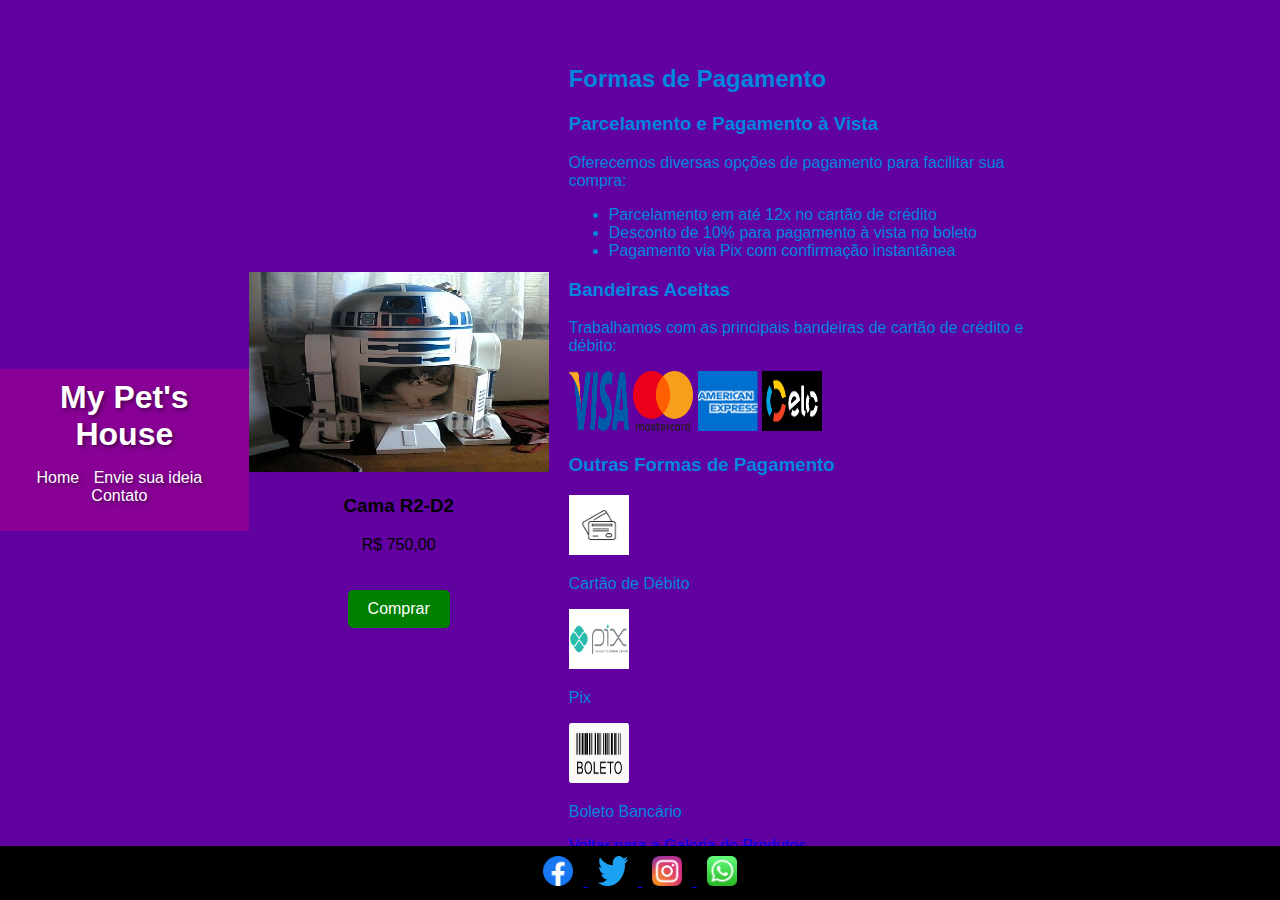
<file: produto5.html>
<!DOCTYPE html>
<html lang="pt-br">
<head>
    <meta charset="UTF-8">
    <meta name="viewport" content="width=device-width, initial-scale=1.0">
    <title>My Pet's House</title>
    <link rel="stylesheet" href="produtos.css">
</head>
<body>
    <!-- Cabeçalho -->
    <header id="header">
        <h1><b>My Pet's House</b></h1>
        <nav>
            <ul id="menu">
                <li><a href="index.html">Home</a></li>
                <li><a href="envieideia.html">Envie sua ideia</a></li>
                <li><a href="contato.html">Contato</a></li>
            </ul>
        </nav>
    </header>
<head>
    <meta charset="UTF-8">
    <meta name="viewport" content="width=device-width, initial-scale=1.0">
    <title>Formas de Pagamento - My Pet's House</title>
    <link rel="stylesheet" href="produtos.css">
</head>
<body>
    <style>
        body {
          display: flex;
          justify-content: center;
          align-items: center;
          min-height: 100vh;
          margin: 0;
        }
        .container {
          text-align: center;
        }
      </style>
      </head>
      <body>
        <div class="container">
          <img src="r2cat.jpg" alt="Casinha Garden" width="300" height="200">
          <h3>Cama R2-D2</h3>
          <p>R$ 750,00</p>
            <a href="pagamento.html" class="button-comprar">Comprar</a>
        </div>
      <!-- Conteúdo Principal -->
    <main id="main-content">
        <h2>Formas de Pagamento</h2>
        <section class="payment-options">
            <h3>Parcelamento e Pagamento à Vista</h3>
            <p>Oferecemos diversas opções de pagamento para facilitar sua compra:</p>
            <ul>
                <li>Parcelamento em até 12x no cartão de crédito</li>
                <li>Desconto de 10% para pagamento à vista no boleto</li>
                <li>Pagamento via Pix com confirmação instantânea</li>
            </ul>

            <h3>Bandeiras Aceitas</h3>
            <p>Trabalhamos com as principais bandeiras de cartão de crédito e débito:</p>
            <div class="card-brands">
                <img src="visa.png" alt="Visa" width="60" height="60">
                <img src="mastercard.png" alt="MasterCard" width="60" height="60">
                <img src="american-express.png" alt="American Express" width="60" height="60">
                <img src="elo.png" alt="Elo" width="60" height="60">
                <!-- Adicione mais logos conforme necessário -->
            </div>

            <h3>Outras Formas de Pagamento</h3>
            <div class="payment-methods">
                <div class="method">
                    <img src="credito.png" alt="Cartão de Crédito" width="60" height="60">
                    <p>Cartão de Débito</p>
                </div>
                <div class="method">
                    <img src="pix.png" alt="Pix" width="60" height="60">
                    <p>Pix</p>
                </div>
                <div class="method">
                    <img src="boleto-simbolo.png" alt="Boleto" width="60" height="60">
                    <p>Boleto Bancário</p>
                </div>
            </div>
        </section>

        <section class="back-to-products">
            <a href="index.html" class="button">Voltar para a Galeria de Produtos</a>
        </section>
    </main>

           <!-- Barra de Rodapé -->
<footer id="footer">
    <div class="footer-content">
        <div class="social-media">
            <a href="https://www.facebook.com/keysser.santana/?paipv=0&eav=Afa6IDxg5koLgTH9_PRuN3s1jJ70s7DljxXkekdADCykaHD6CITpPa3I95OobGWB_j8&_rdr" target="_blank">
                <img src="facebook-icon.png" alt="Facebook">
            </a>
            <a href="https://br.linkedin.com/in/keysser-santana-8562851ab" target="_blank">
                <img src="twitter-icon.png" alt="Twitter">
            </a>
            <a href="https://www.instagram.com/keyssersantana/" target="_blank">
                <img src="instagram-icon.png" alt="Instagram">
            <a href="https://wa.me/48988642436" target="_blank">
                <img src="whatsapp.png" alt="Whatsapp">
            </a>
            </a>
        </div>
    </footer>

    <script src="script.js"></script>
</body>
</html>
</file>
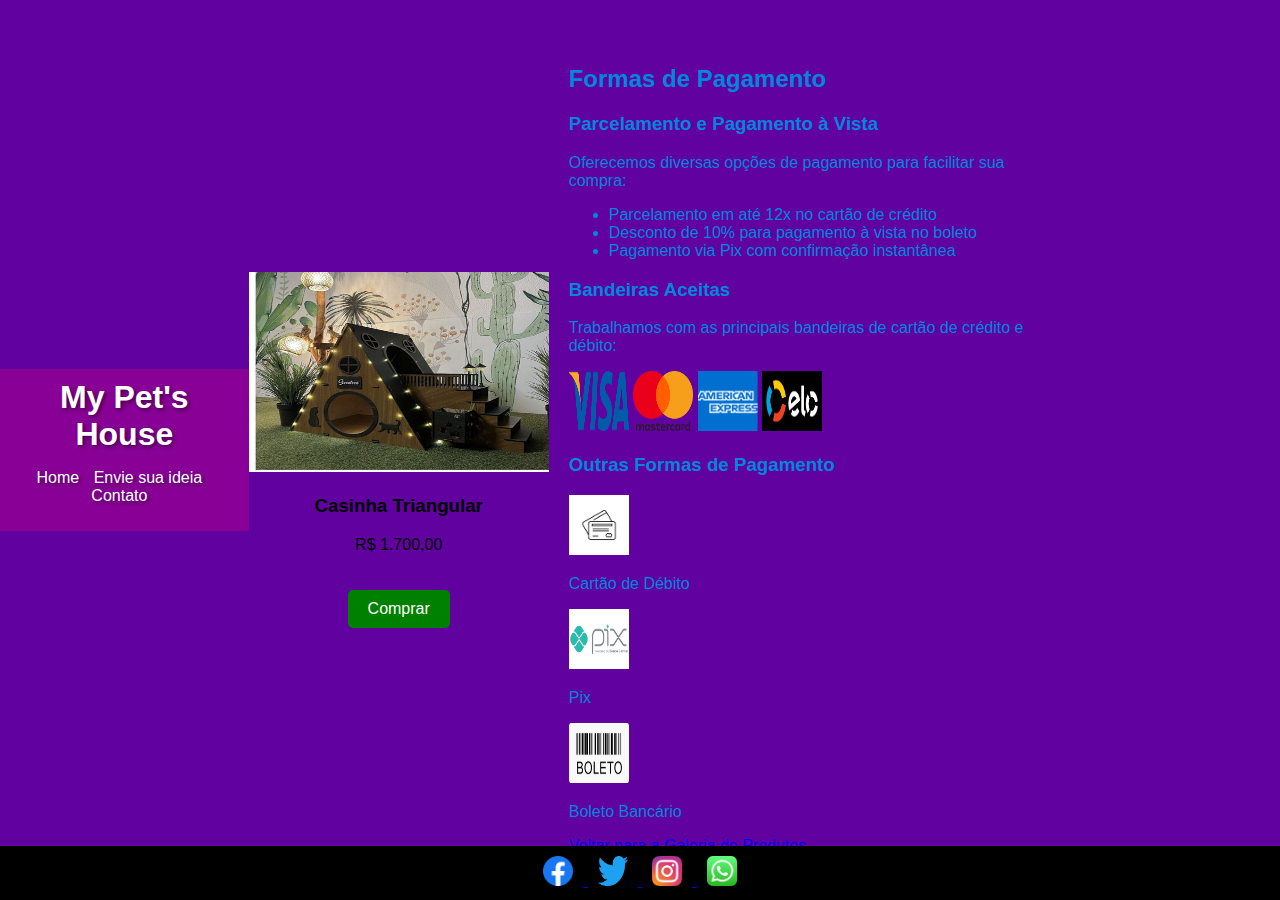
<file: produto6.html>
<!DOCTYPE html>
<html lang="pt-br">
<head>
    <meta charset="UTF-8">
    <meta name="viewport" content="width=device-width, initial-scale=1.0">
    <title>My Pet's House</title>
    <link rel="stylesheet" href="produtos.css">
</head>
<body>
    <!-- Cabeçalho -->
    <header id="header">
        <h1><b>My Pet's House</b></h1>
        <nav>
            <ul id="menu">
                <li><a href="index.html">Home</a></li>
                <li><a href="envieideia.html">Envie sua ideia</a></li>
                <li><a href="contato.html">Contato</a></li>
            </ul>
        </nav>
    </header>
<head>
    <meta charset="UTF-8">
    <meta name="viewport" content="width=device-width, initial-scale=1.0">
    <title>Formas de Pagamento - My Pet's House</title>
    <link rel="stylesheet" href="produtos.css">
</head>
<body>
    <style>
        body {
          display: flex;
          justify-content: center;
          align-items: center;
          min-height: 100vh;
          margin: 0;
        }
        .container {
          text-align: center;
        }
      </style>
      </head>
      <body>
        <div class="container">
          <img src="trianglehouse.jpg" alt="Casinha Garden" width="300" height="200">
          <h3>Casinha Triangular</h3>
          <p>R$ 1.700,00</p>
            <a href="pagamento.html" class="button-comprar">Comprar</a>
        </div>
       <!-- Conteúdo Principal -->
    <main id="main-content">
        <h2>Formas de Pagamento</h2>
        <section class="payment-options">
            <h3>Parcelamento e Pagamento à Vista</h3>
            <p>Oferecemos diversas opções de pagamento para facilitar sua compra:</p>
            <ul>
                <li>Parcelamento em até 12x no cartão de crédito</li>
                <li>Desconto de 10% para pagamento à vista no boleto</li>
                <li>Pagamento via Pix com confirmação instantânea</li>
            </ul>

            <h3>Bandeiras Aceitas</h3>
            <p>Trabalhamos com as principais bandeiras de cartão de crédito e débito:</p>
            <div class="card-brands">
                <img src="visa.png" alt="Visa" width="60" height="60">
                <img src="mastercard.png" alt="MasterCard" width="60" height="60">
                <img src="american-express.png" alt="American Express" width="60" height="60">
                <img src="elo.png" alt="Elo" width="60" height="60">
                <!-- Adicione mais logos conforme necessário -->
            </div>

            <h3>Outras Formas de Pagamento</h3>
            <div class="payment-methods">
                <div class="method">
                    <img src="credito.png" alt="Cartão de Crédito" width="60" height="60">
                    <p>Cartão de Débito</p>
                </div>
                <div class="method">
                    <img src="pix.png" alt="Pix" width="60" height="60">
                    <p>Pix</p>
                </div>
                <div class="method">
                    <img src="boleto-simbolo.png" alt="Boleto" width="60" height="60">
                    <p>Boleto Bancário</p>
                </div>
            </div>
        </section>

        <section class="back-to-products">
            <a href="index.html" class="button">Voltar para a Galeria de Produtos</a>
        </section>
    </main>

            <!-- Barra de Rodapé -->
<footer id="footer">
    <div class="footer-content">
        <div class="social-media">
            <a href="https://www.facebook.com/keysser.santana/?paipv=0&eav=Afa6IDxg5koLgTH9_PRuN3s1jJ70s7DljxXkekdADCykaHD6CITpPa3I95OobGWB_j8&_rdr" target="_blank">
                <img src="facebook-icon.png" alt="Facebook">
            </a>
            <a href="https://br.linkedin.com/in/keysser-santana-8562851ab" target="_blank">
                <img src="twitter-icon.png" alt="Twitter">
            </a>
            <a href="https://www.instagram.com/keyssersantana/" target="_blank">
                <img src="instagram-icon.png" alt="Instagram">
            <a href="https://wa.me/48988642436" target="_blank">
                <img src="whatsapp.png" alt="Whatsapp">
            </a>
            </a>
        </div>
    </footer>

    <script src="script.js"></script>
</body>
</html>
</file>
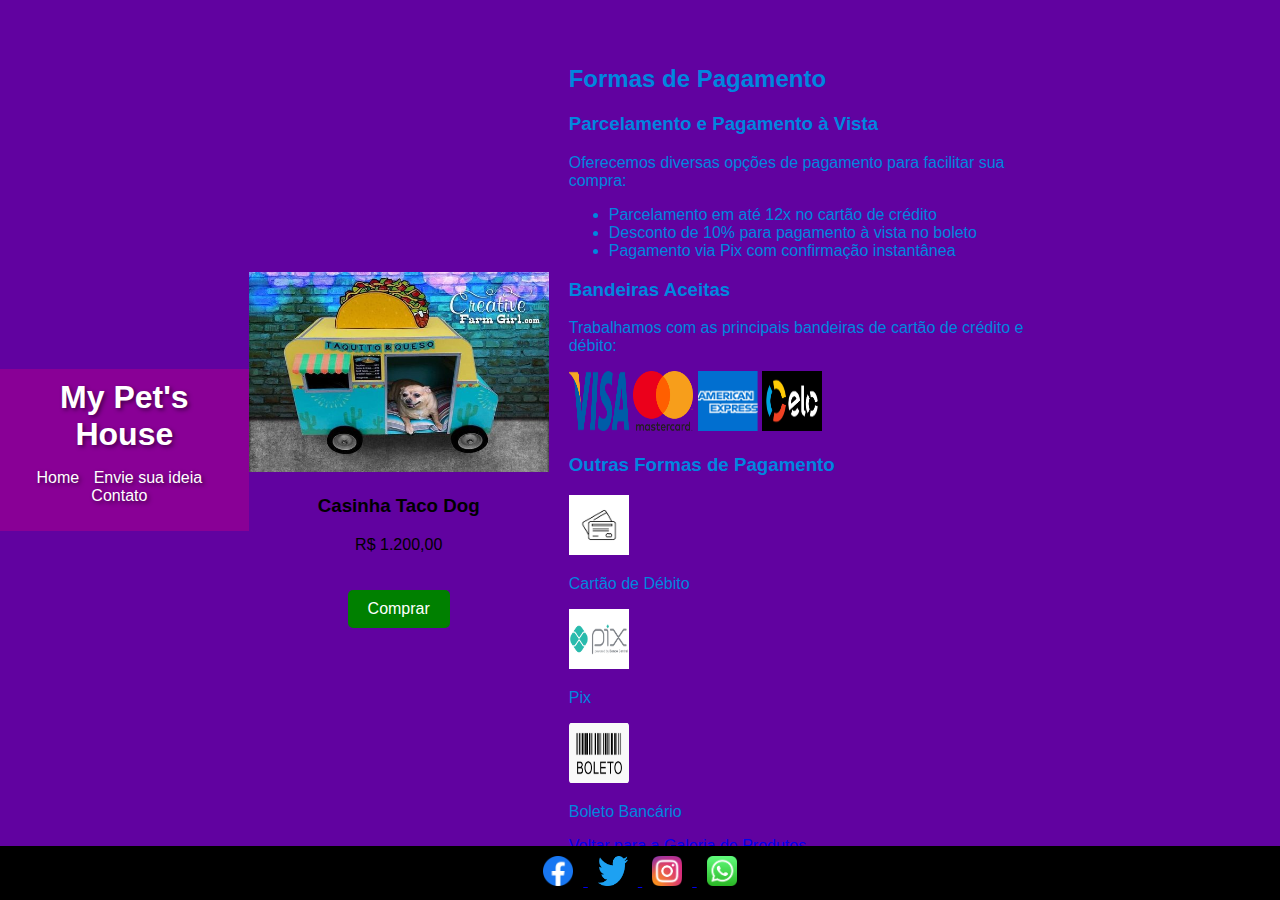
<file: produto7.html>
<!DOCTYPE html>
<html lang="pt-br">
<head>
    <meta charset="UTF-8">
    <meta name="viewport" content="width=device-width, initial-scale=1.0">
    <title>My Pet's House</title>
    <link rel="stylesheet" href="produtos.css">
</head>
<body>
    <!-- Cabeçalho -->
    <header id="header">
        <h1><b>My Pet's House</b></h1>
        <nav>
            <ul id="menu">
                <li><a href="index.html">Home</a></li>
                <li><a href="envieideia.html">Envie sua ideia</a></li>
                <li><a href="contato.html">Contato</a></li>
            </ul>
        </nav>
    </header>
<head>
    <meta charset="UTF-8">
    <meta name="viewport" content="width=device-width, initial-scale=1.0">
    <title>Formas de Pagamento - My Pet's House</title>
    <link rel="stylesheet" href="produtos.css">
</head>
<body>
    <style>
        body {
          display: flex;
          justify-content: center;
          align-items: center;
          min-height: 100vh;
          margin: 0;
        }
        .container {
          text-align: center;
        }
      </style>
      </head>
      <body>
        <div class="container">
          <img src="tacohousedog.png" alt="Casinha Garden" width="300" height="200">
          <h3>Casinha Taco Dog</h3>
          <p>R$ 1.200,00</p>
            <a href="pagamento.html" class="button-comprar">Comprar</a>
        </div>
       <!-- Conteúdo Principal -->
    <main id="main-content">
        <h2>Formas de Pagamento</h2>
        <section class="payment-options">
            <h3>Parcelamento e Pagamento à Vista</h3>
            <p>Oferecemos diversas opções de pagamento para facilitar sua compra:</p>
            <ul>
                <li>Parcelamento em até 12x no cartão de crédito</li>
                <li>Desconto de 10% para pagamento à vista no boleto</li>
                <li>Pagamento via Pix com confirmação instantânea</li>
            </ul>

            <h3>Bandeiras Aceitas</h3>
            <p>Trabalhamos com as principais bandeiras de cartão de crédito e débito:</p>
            <div class="card-brands">
                <img src="visa.png" alt="Visa" width="60" height="60">
                <img src="mastercard.png" alt="MasterCard" width="60" height="60">
                <img src="american-express.png" alt="American Express" width="60" height="60">
                <img src="elo.png" alt="Elo" width="60" height="60">
                <!-- Adicione mais logos conforme necessário -->
            </div>

            <h3>Outras Formas de Pagamento</h3>
            <div class="payment-methods">
                <div class="method">
                    <img src="credito.png" alt="Cartão de Crédito" width="60" height="60">
                    <p>Cartão de Débito</p>
                </div>
                <div class="method">
                    <img src="pix.png" alt="Pix" width="60" height="60">
                    <p>Pix</p>
                </div>
                <div class="method">
                    <img src="boleto-simbolo.png" alt="Boleto" width="60" height="60">
                    <p>Boleto Bancário</p>
                </div>
            </div>
        </section>

        <section class="back-to-products">
            <a href="index.html" class="button">Voltar para a Galeria de Produtos</a>
        </section>
    </main>

            <!-- Barra de Rodapé -->
<footer id="footer">
    <div class="footer-content">
        <div class="social-media">
            <a href="https://www.facebook.com/keysser.santana/?paipv=0&eav=Afa6IDxg5koLgTH9_PRuN3s1jJ70s7DljxXkekdADCykaHD6CITpPa3I95OobGWB_j8&_rdr" target="_blank">
                <img src="facebook-icon.png" alt="Facebook">
            </a>
            <a href="https://br.linkedin.com/in/keysser-santana-8562851ab" target="_blank">
                <img src="twitter-icon.png" alt="Twitter">
            </a>
            <a href="https://www.instagram.com/keyssersantana/" target="_blank">
                <img src="instagram-icon.png" alt="Instagram">
            <a href="https://wa.me/48988642436" target="_blank">
                <img src="whatsapp.png" alt="Whatsapp">
            </a>
            </a>
        </div>
    </footer>

    <script src="script.js"></script>
</body>
</html>
</file>
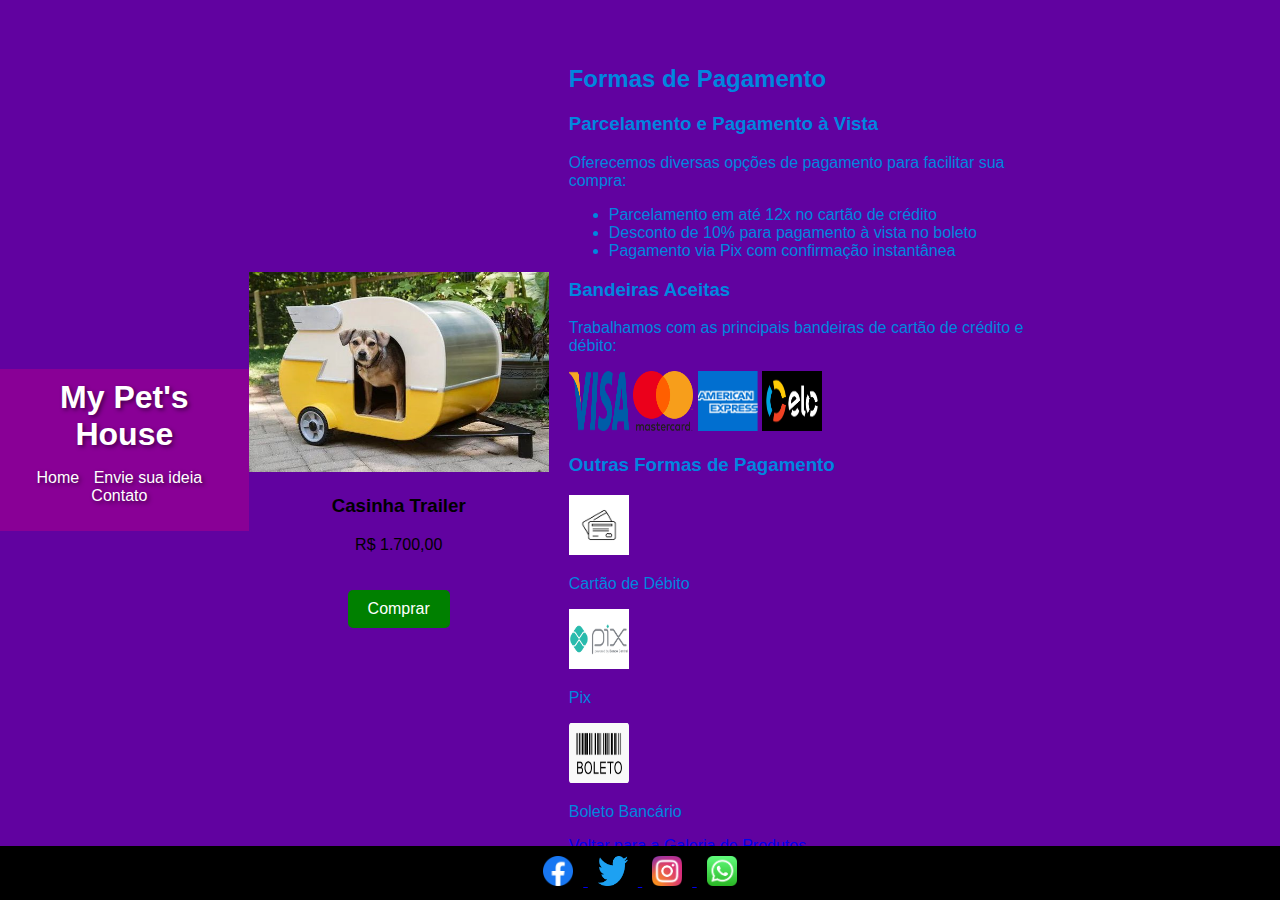
<file: produto8.html>
<!DOCTYPE html>
<html lang="pt-br">
<head>
    <meta charset="UTF-8">
    <meta name="viewport" content="width=device-width, initial-scale=1.0">
    <title>My Pet's House</title>
    <link rel="stylesheet" href="produtos.css">
</head>
<body>
    <!-- Cabeçalho -->
    <header id="header">
        <h1><b>My Pet's House</b></h1>
        <nav>
            <ul id="menu">
                <li><a href="index.html">Home</a></li>
                <li><a href="envieideia.html">Envie sua ideia</a></li>
                <li><a href="contato.html">Contato</a></li>
            </ul>
        </nav>
    </header>
<head>
    <meta charset="UTF-8">
    <meta name="viewport" content="width=device-width, initial-scale=1.0">
    <title>Formas de Pagamento - My Pet's House</title>
    <link rel="stylesheet" href="produtos.css">
</head>
<body>
    <style>
        body {
          display: flex;
          justify-content: center;
          align-items: center;
          min-height: 100vh;
          margin: 0;
        }
        .container {
          text-align: center;
        }
      </style>
      </head>
      <body>
        <div class="container">
          <img src="trailerhousedog.png" alt="Casinha Garden" width="300" height="200">
          <h3>Casinha Trailer</h3>
          <p>R$ 1.700,00</p>
            <a href="pagamento.html" class="button-comprar">Comprar</a>
        </div>
       <!-- Conteúdo Principal -->
    <main id="main-content">
        <h2>Formas de Pagamento</h2>
        <section class="payment-options">
            <h3>Parcelamento e Pagamento à Vista</h3>
            <p>Oferecemos diversas opções de pagamento para facilitar sua compra:</p>
            <ul>
                <li>Parcelamento em até 12x no cartão de crédito</li>
                <li>Desconto de 10% para pagamento à vista no boleto</li>
                <li>Pagamento via Pix com confirmação instantânea</li>
            </ul>

            <h3>Bandeiras Aceitas</h3>
            <p>Trabalhamos com as principais bandeiras de cartão de crédito e débito:</p>
            <div class="card-brands">
                <img src="visa.png" alt="Visa" width="60" height="60">
                <img src="mastercard.png" alt="MasterCard" width="60" height="60">
                <img src="american-express.png" alt="American Express" width="60" height="60">
                <img src="elo.png" alt="Elo" width="60" height="60">
                <!-- Adicione mais logos conforme necessário -->
            </div>

            <h3>Outras Formas de Pagamento</h3>
            <div class="payment-methods">
                <div class="method">
                    <img src="credito.png" alt="Cartão de Crédito" width="60" height="60">
                    <p>Cartão de Débito</p>
                </div>
                <div class="method">
                    <img src="pix.png" alt="Pix" width="60" height="60">
                    <p>Pix</p>
                </div>
                <div class="method">
                    <img src="boleto-simbolo.png" alt="Boleto" width="60" height="60">
                    <p>Boleto Bancário</p>
                </div>
            </div>
        </section>

        <section class="back-to-products">
            <a href="index.html" class="button">Voltar para a Galeria de Produtos</a>
        </section>
    </main>

            <!-- Barra de Rodapé -->
<footer id="footer">
    <div class="footer-content">
        <div class="social-media">
            <a href="https://www.facebook.com/keysser.santana/?paipv=0&eav=Afa6IDxg5koLgTH9_PRuN3s1jJ70s7DljxXkekdADCykaHD6CITpPa3I95OobGWB_j8&_rdr" target="_blank">
                <img src="facebook-icon.png" alt="Facebook">
            </a>
            <a href="https://br.linkedin.com/in/keysser-santana-8562851ab" target="_blank">
                <img src="twitter-icon.png" alt="Twitter">
            </a>
            <a href="https://www.instagram.com/keyssersantana/" target="_blank">
                <img src="instagram-icon.png" alt="Instagram">
            <a href="https://wa.me/48988642436" target="_blank">
                <img src="whatsapp.png" alt="Whatsapp">
            </a>
            </a>
        </div>
    </footer>

    <script src="script.js"></script>
</body>
</html>
</file>
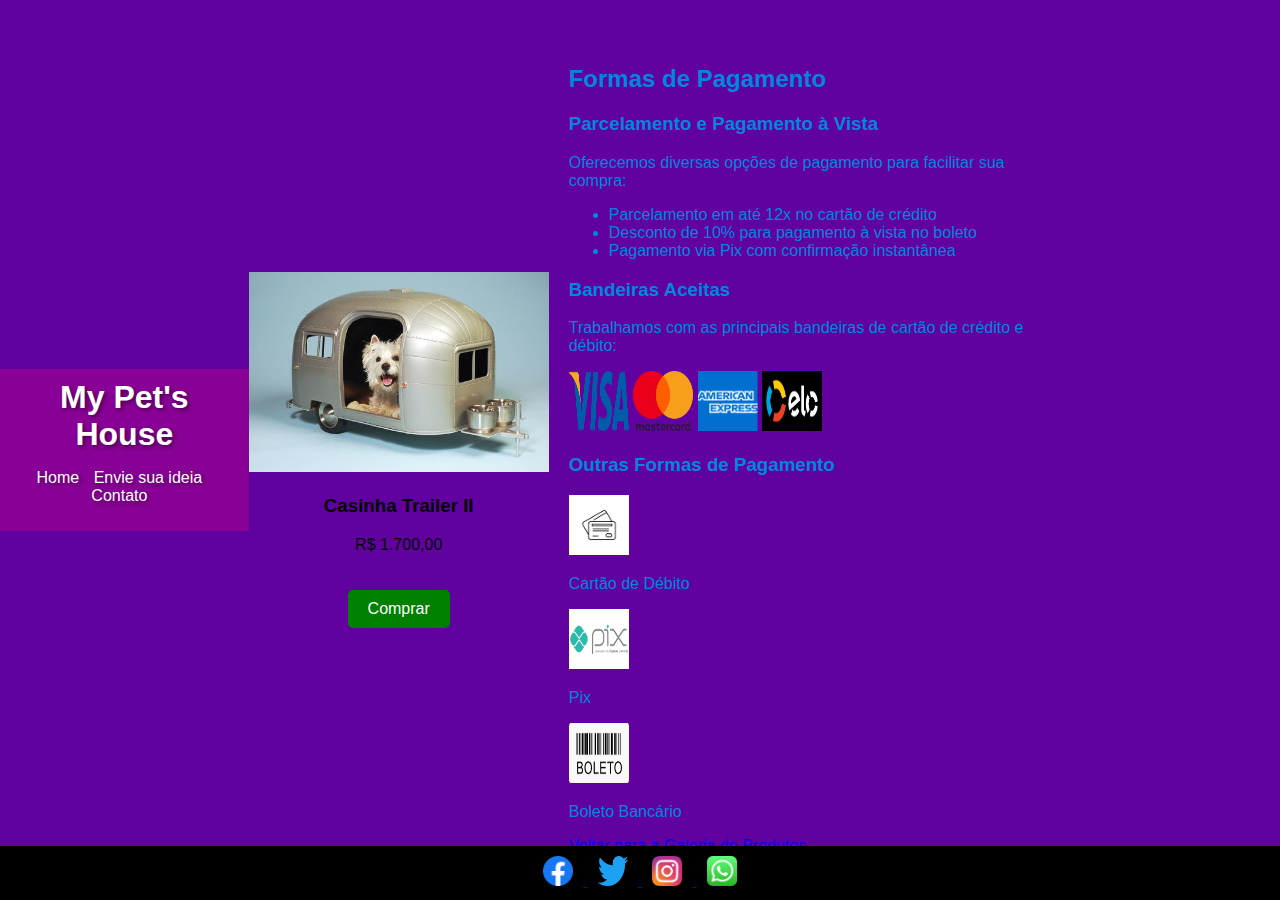
<file: produto9.html>
<!DOCTYPE html>
<html lang="pt-br">
<head>
    <meta charset="UTF-8">
    <meta name="viewport" content="width=device-width, initial-scale=1.0">
    <title>My Pet's House</title>
    <link rel="stylesheet" href="produtos.css">
</head>
<body>
    <!-- Cabeçalho -->
    <header id="header">
        <h1><b>My Pet's House</b></h1>
        <nav>
            <ul id="menu">
                <li><a href="index.html">Home</a></li>
                <li><a href="envieideia.html">Envie sua ideia</a></li>
                <li><a href="contato.html">Contato</a></li>
            </ul>
        </nav>
    </header>
<head>
    <meta charset="UTF-8">
    <meta name="viewport" content="width=device-width, initial-scale=1.0">
    <title>Formas de Pagamento - My Pet's House</title>
    <link rel="stylesheet" href="produtos.css">
</head>
<body>
    <style>
        body {
          display: flex;
          justify-content: center;
          align-items: center;
          min-height: 100vh;
          margin: 0;
        }
        .container {
          text-align: center;
        }
      </style>
      </head>
      <body>
        <div class="container">
          <img src="trailerhousedog2.png" alt="Casinha Garden" width="300" height="200">
          <h3>Casinha Trailer II</h3>
          <p>R$ 1.700,00</p>
            <a href="pagamento.html" class="button-comprar">Comprar</a>
        </div>
        <!-- Conteúdo Principal -->
    <main id="main-content">
        <h2>Formas de Pagamento</h2>
        <section class="payment-options">
            <h3>Parcelamento e Pagamento à Vista</h3>
            <p>Oferecemos diversas opções de pagamento para facilitar sua compra:</p>
            <ul>
                <li>Parcelamento em até 12x no cartão de crédito</li>
                <li>Desconto de 10% para pagamento à vista no boleto</li>
                <li>Pagamento via Pix com confirmação instantânea</li>
            </ul>

            <h3>Bandeiras Aceitas</h3>
            <p>Trabalhamos com as principais bandeiras de cartão de crédito e débito:</p>
            <div class="card-brands">
                <img src="visa.png" alt="Visa" width="60" height="60">
                <img src="mastercard.png" alt="MasterCard" width="60" height="60">
                <img src="american-express.png" alt="American Express" width="60" height="60">
                <img src="elo.png" alt="Elo" width="60" height="60">
                <!-- Adicione mais logos conforme necessário -->
            </div>

            <h3>Outras Formas de Pagamento</h3>
            <div class="payment-methods">
                <div class="method">
                    <img src="credito.png" alt="Cartão de Crédito" width="60" height="60">
                    <p>Cartão de Débito</p>
                </div>
                <div class="method">
                    <img src="pix.png" alt="Pix" width="60" height="60">
                    <p>Pix</p>
                </div>
                <div class="method">
                    <img src="boleto-simbolo.png" alt="Boleto" width="60" height="60">
                    <p>Boleto Bancário</p>
                </div>
            </div>
        </section>

        <section class="back-to-products">
            <a href="index.html" class="button">Voltar para a Galeria de Produtos</a>
        </section>
    </main>

            <!-- Barra de Rodapé -->
<footer id="footer">
    <div class="footer-content">
        <div class="social-media">
            <a href="https://www.facebook.com/keysser.santana/?paipv=0&eav=Afa6IDxg5koLgTH9_PRuN3s1jJ70s7DljxXkekdADCykaHD6CITpPa3I95OobGWB_j8&_rdr" target="_blank">
                <img src="facebook-icon.png" alt="Facebook">
            </a>
            <a href="https://br.linkedin.com/in/keysser-santana-8562851ab" target="_blank">
                <img src="twitter-icon.png" alt="Twitter">
            </a>
            <a href="https://www.instagram.com/keyssersantana/" target="_blank">
                <img src="instagram-icon.png" alt="Instagram">
            <a href="https://wa.me/48988642436" target="_blank">
                <img src="whatsapp.png" alt="Whatsapp">
            </a>
            </a>
        </div>
    </footer>

    <script src="script.js"></script>
</body>
</html>
</file>
<file: styles.css>
body {
    font-family: Verdana, Geneva, Tahoma, sans-serif, sans-serif;
    background-color: #8427c2;
    background-image: url('paws.jpg');
    background-repeat: repeat; /* A imagem será replicada */
    background-size: auto; /* Tamanho original da imagem */
    margin: 0;
    padding: 0;
}

/* Cabeçalho */
#header {
    background-color: rgb(137, 0, 150);
    color: #fff;
    padding: 10px;
    text-align: center;
    text-shadow: 2px 2px 4px rgba(0, 0, 0, 0.5);
}

#header h1 {
    margin: 0;
}

/* Menu */
#menu {
    list-style-type: none;
    padding: 0;
    text-align: center;
}

#menu li {
    display: inline;
    margin-right: 10px;
}

#menu li a {
    color: #fff;
    text-decoration: none;
}

#menu li a:hover {
    color: #ccc;
}

#main-content {
    padding: 20px;
    text-align: left;
    margin-right: 220px; /* Adiciona espaço para o slideshow */
    color: rgb(0, 0, 0)
}

/* Link de Contato */
#contact-link {
    display: block;
    margin-top: 20px;
}

/* Imagem de Perfil */
#profile-image {
    max-width: 120px;
    height: auto;
    margin-top: 5px;
    margin-bottom: 5px;
    position: absolute;
    top: 10px;
    left: 10px;
}

/* Contêiner do Slideshow */
#slideshow-wrapper {
    position: fixed;
    top: 10px; /* Distância do topo */
    right: 10px; /* Distância da direita */
    width: 220px; /* Define a largura do contêiner */
    height: 220px; /* Define a altura do contêiner */
    background-color: #000; /* Cor de fundo do quadrado */
    display: flex;
    justify-content: center;
    align-items: center;
    z-index: 1; /* Para ficar acima do conteúdo */
}

/* Estilos CSS para o slideshow */
#slideshow-container {
    width: 200px;
    height: 200px;
    background-color: #000; /* Cor de fundo */
    overflow: hidden;
}

.slideshow-image {
    width: 100%;
    height: auto;
    display: none;
}

/* Mostrar a primeira imagem */
.slideshow-image:first-child {
    display: block;
}

/* Estilos para a galeria de produtos */
.product-gallery {
    display: grid;
    grid-template-columns: repeat(4, 1fr); /* 4 produtos por linha */
    gap: 20px; /* Espaçamento entre os produtos */
    padding: 20px;
    margin-bottom: 60px; /* Margem na parte inferior para a barra de rodapé */
    text-shadow: 6px 6px 8px rgba(0, 0, 0, 0.5);
}

.product {
    background-color: #af2aa9;
    border: 1px solid #ccc;
    border-radius: 5px;
    padding: 5px;
    text-align: center;
    color: white;
}

.product img {
    width: 100%;
    height: 100px;
    max-width: 100px;
    border-radius: 5px;
}

.product h3,
.product p {
    margin: 10px 0;
}

/* Barra de Rodapé */
#footer {
    position: fixed;
    bottom: 0;
    width: 100%;
    background-color: #000000;
    color: #fff;
    padding: 10px 0;
    z-index: 2; /* Para ficar acima do conteúdo */
}

.footer-content {
    display: flex;
    justify-content: space-around;
    align-items: center;
}

.social-media img {
    width: 30px;
    height: 30px;
    margin: 0 10px;
}

.contact-info p {
    margin: 5px 0;
}
</file>
<file: cttstyles.css>
body {
    font-family: Verdana, Geneva, Tahoma, sans-serif;
    margin: 0;
    padding: 0;
    background-image: url('golden.jpg'); /* Substitua pelo caminho da sua imagem */
    background-size: 52%; /* Ajuste o valor conforme necessário */
    background-position: bottom;
    background-attachment: fixed;
    background-repeat: no-repeat; /* Adiciona esta linha para evitar repetição */
}
/* Cabeçalho */
#header {
    background-color: rgb(137, 0, 150);
    color: #fff;
    padding: 10px;
    text-align: center;
    text-shadow: 2px 2px 4px rgba(0, 0, 0, 0.5);
}

#header h1 {
    margin: 0;
}

/* Menu */
#menu {
    list-style-type: none;
    padding: 0;
    text-align: center;
}

#menu li {
    display: inline;
    margin-right: 10px;
}

#menu li a {
    color: #fff;
    text-decoration: none;
}

#menu li a:hover {
    color: #ccc;
}

#profile-image {
    max-width: 180px;
    border-radius: 30%;
    display: block;
    margin: 20px auto;
    float: left;
}

#main-content {
    padding: 50px;
    background-color: rgb(145, 0, 212);
    border: 1px solid black;
    border-radius: 10px;
    float: right;
    max-width: 70%; /* Ajuste conforme necessário */
}

.content-box {
    background-color: rgb(164, 74, 216);
    padding: 20px;
    border-radius: 10px;
    box-shadow: 0 0 10px rgba(0, 0, 0, 0.1);
}

footer {
    background-color: #5e007a;
    color: rgb(255, 255, 255);
    padding: 20px 0;
    text-align: center;
}

.footer-content {
    display: flex;
    justify-content: space-around;
    align-items: center;
}

.footer-content .social-media a img {
    width: 40px;
    margin: 0 10px;
}
</file>
<file: eistyles.css>
body {
    font-family: Verdana, Geneva, Tahoma, sans-serif, sans-serif;
    background-color: #8427c2;
    margin: 0;
    padding: 0;
}

/* Cabeçalho */
#header {
    background-color: rgb(137, 0, 150);
    color: #fff;
    padding: 10px;
    text-align: center;
    text-shadow: 2px 2px 4px rgba(0, 0, 0, 0.5);
}

#header h1 {
    margin: 0;
}

/* Menu */
#menu {
    list-style-type: none;
    padding: 0;
    text-align: center;
}

#menu li {
    display: inline;
    margin-right: 10px;
}

#menu li a {
    color: #fff;
    text-decoration: none;
}

#menu li a:hover {
    color: #ccc;
}

.slideshow-container {
    position: relative;
    max-width: 500px;
    margin: auto;
    overflow: hidden;
}

.slide {
    display: none;
    width: 100%;
}

.slide img {
    width: 100%;
}

.caption {
    color: #fff;
    font-size: 18px;
    padding: 8px 12px;
    position: absolute;
    bottom: 8px;
    width: 100%;
    text-align: center;
    background: rgba(0, 0, 0, 0.5);
}

.prev, .next {
    cursor: pointer;
    position: absolute;
    top: 50%;
    width: auto;
    padding: 16px;
    margin-top: -22px;
    color: rgb(255, 255, 255);
    font-weight: bold;
    font-size: 18px;
    transition: 0.6s ease;
    border-radius: 0 3px 3px 0;
    user-select: none;
}

.prev {
    left: 0;
    border-radius: 3px 0 0 3px;
}

.next {
    right: 0;
    border-radius: 0 3px 3px 0;
}

.prev:hover, .next:hover {
    background-color: rgba(0,0,0,0.8);
}

.dot-container {
    text-align: center;
    padding: 20px;
    background: #333;
}

.dot {
    cursor: pointer;
    height: 15px;
    width: 15px;
    margin: 0 2px;
    background-color: #bbb;
    border-radius: 50%;
    display: inline-block;
    transition: background-color 0.6s ease;
}

.active, .dot:hover {
    background-color: #717171;
}

.thumbnail-container {
    text-align: center;
    margin-top: 20px;
}

.thumbnail {
    cursor: pointer;
    height: 80px;
    width: auto;
    margin: 0 5px;
    transition: transform 0.3s;
}

.thumbnail:hover {
    transform: scale(1.1);
}
</file>
<file: produtos.css>
body {
    font-family: Verdana, Geneva, Tahoma, sans-serif, sans-serif;
    background-color: #6102a0;
    margin: 0;
    padding: 0;
}

/* Cabeçalho */
#header {
    background-color: rgb(137, 0, 150);
    color: #fff;
    padding: 10px;
    text-align: center;
    text-shadow: 2px 2px 4px rgba(0, 0, 0, 0.5);
}

#header h1 {
    margin: 0;
}

/* Menu */
#menu {
    list-style-type: none;
    padding: 0;
    text-align: center;
}

#menu li {
    display: inline;
    margin-right: 10px;
}

#menu li a {
    color: #fff;
    text-decoration: none;
}

#menu li a:hover {
    color: #ccc;
}

/* Conteúdo Principal */
#main-content {
    padding: 20px;
    text-align: left;
    margin-right: 220px; /* Adiciona espaço para o slideshow */
    color: rgb(0, 134, 223)
}
.main-content .back-to-products {
    color: white; /* ou qualquer cor que você desejar */
}

/* Link de Contato */
#contact-link {
    display: block;
    margin-top: 20px;
}

/* Imagem de Perfil */
#profile-image {
    max-width: 60px;
    height: auto;
    margin-top: 5px;
    margin-bottom: 5px;
    position: absolute;
    top: 10px;
    left: 10px;
}

/* Contêiner do Slideshow */
#slideshow-wrapper {
    position: fixed;
    top: 10px; /* Distância do topo */
    right: 10px; /* Distância da direita */
    width: 220px; /* Define a largura do contêiner */
    height: 220px; /* Define a altura do contêiner */
    background-color: #000; /* Cor de fundo do quadrado */
    display: flex;
    justify-content: center;
    align-items: center;
    z-index: 1; /* Para ficar acima do conteúdo */
}

/* Estilos CSS para o slideshow */
#slideshow-container {
    width: 200px;
    height: 200px;
    background-color: #000; /* Cor de fundo */
    overflow: hidden;
}

.slideshow-image {
    width: 100%;
    height: auto;
    display: none;
}

/* Mostrar a primeira imagem */
.slideshow-image:first-child {
    display: block;
}

/* Estilos para a galeria de produtos */
.product-gallery {
    display: grid;
    grid-template-columns: repeat(4, 1fr); /* 4 produtos por linha */
    gap: 20px; /* Espaçamento entre os produtos */
    padding: 20px;
    margin-bottom: 60px; /* Margem na parte inferior para a barra de rodapé */
    text-shadow: 6px 6px 8px rgba(0, 0, 0, 0.5);
}

.product {
    background-color: #440141;
    border: 1px solid #ccc;
    border-radius: 5px;
    padding: 5px;
    text-align: center;
    color: white;
}

.product img {
    width: 100%;
    height: 100px;
    max-width: 100px;
    border-radius: 5px;
}

.product h3,
.product p {
    margin: 10px 0;
}

/* Barra de Rodapé */
#footer {
    position: fixed;
    bottom: 0;
    width: 100%;
    background-color: #000000;
    color: #fff;
    padding: 10px 0;
    z-index: 2; /* Para ficar acima do conteúdo */
}

.footer-content {
    display: flex;
    justify-content: space-around;
    align-items: center;
}

.social-media img {
    width: 30px;
    height: 30px;
    margin: 0 10px;
}

.contact-info p {
    margin: 5px 0;
}
    .button-comprar {
        display: inline-block;
        padding: 10px 20px;
        font-size: 16px;
        color: white;
        background-color: green;
        text-align: center;
        text-decoration: none;
        border-radius: 5px;
        margin-top: 20px;
    }
</file>
